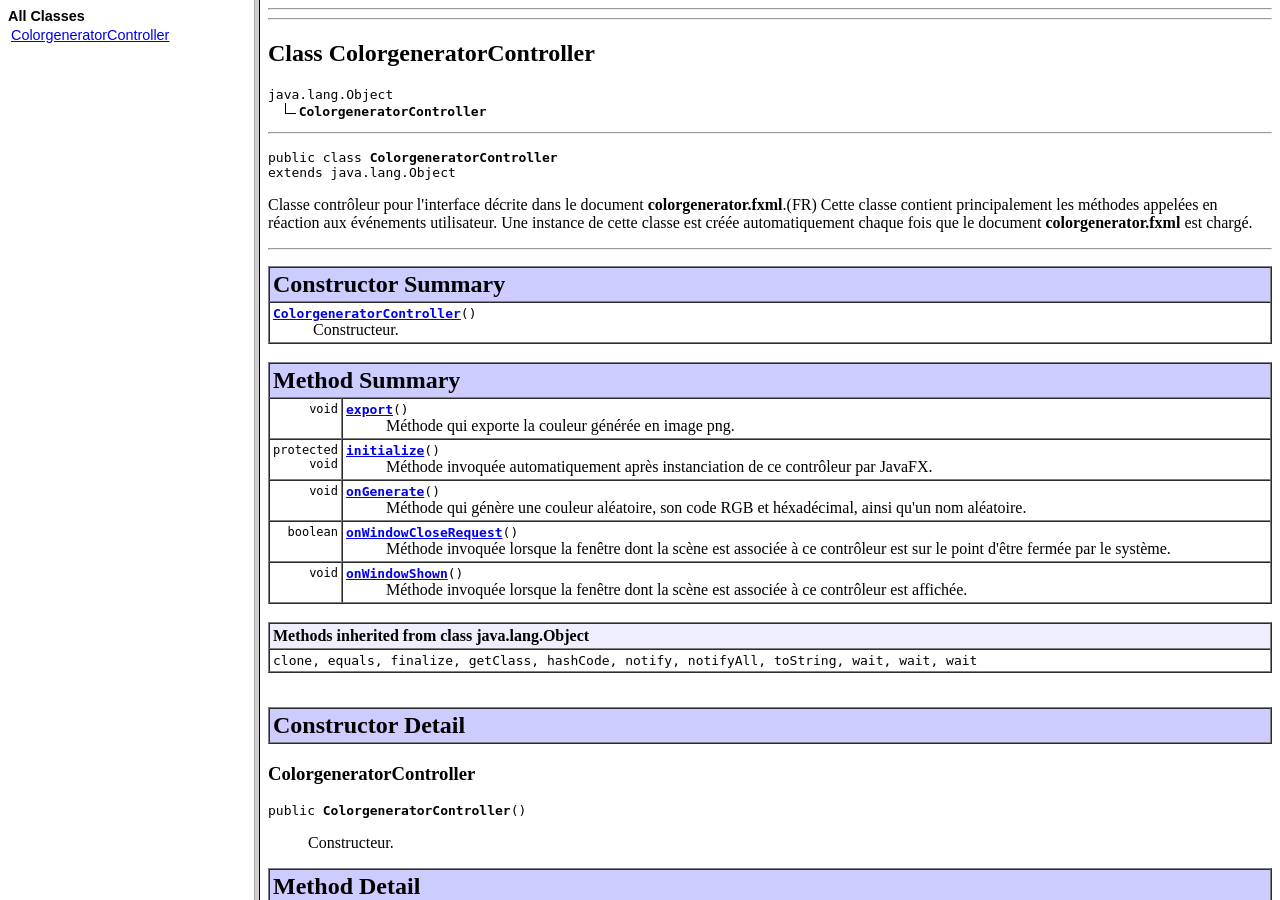
<file: doc/index.html>
<!DOCTYPE HTML PUBLIC "-//W3C//DTD HTML 4.01 Frameset//EN" "http://www.w3.org/TR/html4/frameset.dtd">
<!--NewPage-->
<HTML>
<HEAD>
<!-- Generated by javadoc on Sat Aug 19 19:03:38 CEST 2017-->
<META http-equiv="Content-Type" content="text/html; charset=UTF-8">
<TITLE>
Generated Documentation (Untitled)
</TITLE>
<SCRIPT type="text/javascript">
    targetPage = "" + window.location.search;
    if (targetPage != "" && targetPage != "undefined")
        targetPage = targetPage.substring(1);
    if (targetPage.indexOf(":") != -1)
        targetPage = "undefined";
    function loadFrames() {
        if (targetPage != "" && targetPage != "undefined")
             top.classFrame.location = top.targetPage;
    }
</SCRIPT>
<NOSCRIPT>
</NOSCRIPT>
</HEAD>
<FRAMESET cols="20%,80%" title="" onLoad="top.loadFrames()">
<FRAME src="allclasses-frame.html" name="packageFrame" title="All classes and interfaces (except non-static nested types)">
<FRAME src="ColorgeneratorController.html" name="classFrame" title="Package, class and interface descriptions" scrolling="yes">
<NOFRAMES>
<H2>
Frame Alert</H2>

<P>
This document is designed to be viewed using the frames feature. If you see this message, you are using a non-frame-capable web client.
<BR>
Link to<A HREF="ColorgeneratorController.html">Non-frame version.</A>
</NOFRAMES>
</FRAMESET>
</HTML>
</file>
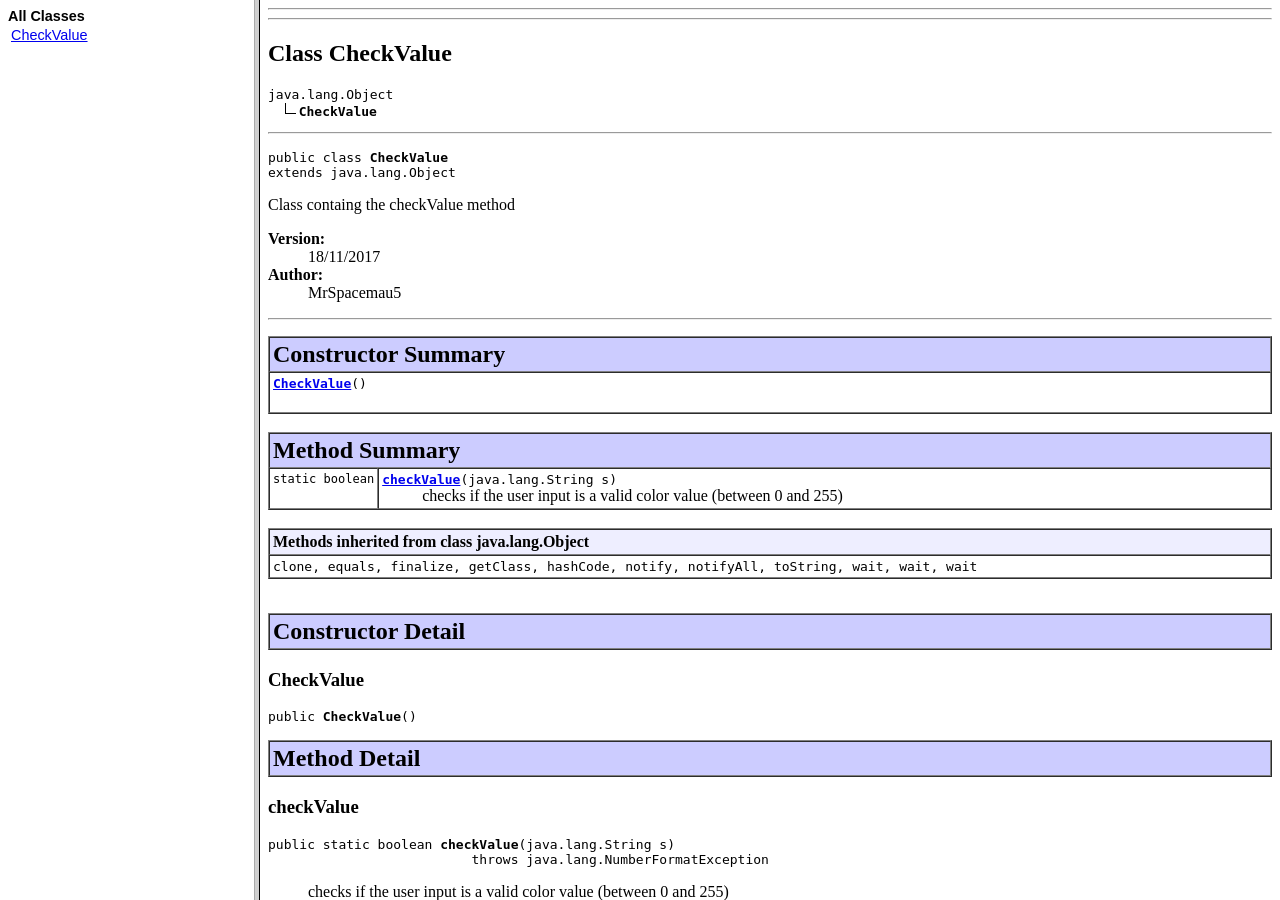
<file: code/doc/index.html>
<!DOCTYPE HTML PUBLIC "-//W3C//DTD HTML 4.01 Frameset//EN" "http://www.w3.org/TR/html4/frameset.dtd">
<!--NewPage-->
<HTML>
<HEAD>
<!-- Generated by javadoc on Sat Nov 18 20:18:38 CET 2017-->
<META http-equiv="Content-Type" content="text/html; charset=UTF-8">
<TITLE>
Generated Documentation (Untitled)
</TITLE>
<SCRIPT type="text/javascript">
    targetPage = "" + window.location.search;
    if (targetPage != "" && targetPage != "undefined")
        targetPage = targetPage.substring(1);
    if (targetPage.indexOf(":") != -1)
        targetPage = "undefined";
    function loadFrames() {
        if (targetPage != "" && targetPage != "undefined")
             top.classFrame.location = top.targetPage;
    }
</SCRIPT>
<NOSCRIPT>
</NOSCRIPT>
</HEAD>
<FRAMESET cols="20%,80%" title="" onLoad="top.loadFrames()">
<FRAME src="allclasses-frame.html" name="packageFrame" title="All classes and interfaces (except non-static nested types)">
<FRAME src="CheckValue.html" name="classFrame" title="Package, class and interface descriptions" scrolling="yes">
<NOFRAMES>
<H2>
Frame Alert</H2>

<P>
This document is designed to be viewed using the frames feature. If you see this message, you are using a non-frame-capable web client.
<BR>
Link to<A HREF="CheckValue.html">Non-frame version.</A>
</NOFRAMES>
</FRAMESET>
</HTML>
</file>
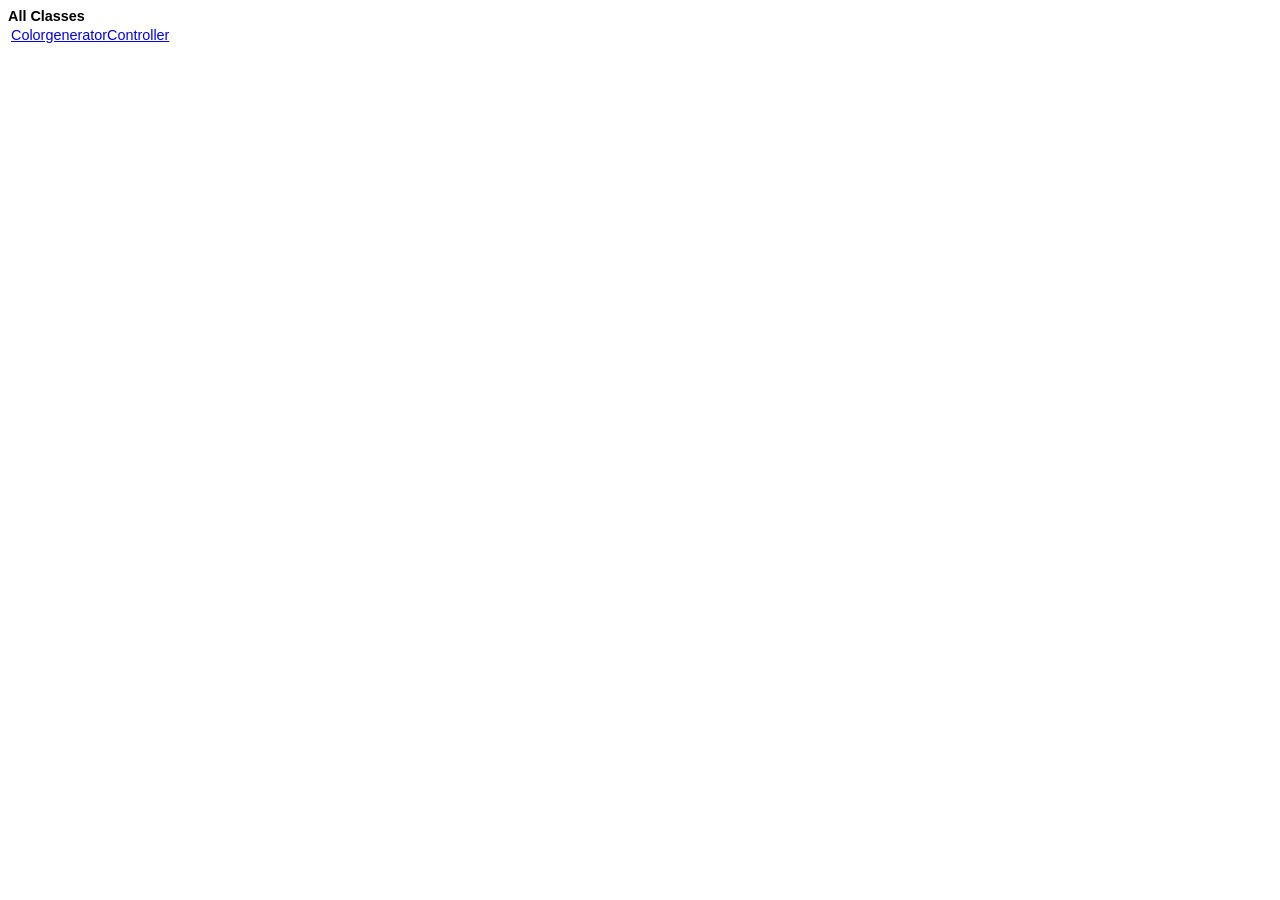
<file: doc/allclasses-frame.html>
<!DOCTYPE HTML PUBLIC "-//W3C//DTD HTML 4.01 Transitional//EN" "http://www.w3.org/TR/html4/loose.dtd">
<!--NewPage-->
<HTML>
<HEAD>
<!-- Generated by javadoc (build 1.8.0_121) on Sat Aug 19 19:03:38 CEST 2017 -->
<META http-equiv="Content-Type" content="text/html; charset=UTF-8">
<TITLE>
All Classes
</TITLE>

<META NAME="date" CONTENT="2017-08-19">

<LINK REL ="stylesheet" TYPE="text/css" HREF="stylesheet.css" TITLE="Style">


</HEAD>

<BODY BGCOLOR="white">
<FONT size="+1" CLASS="FrameHeadingFont">
<B>All Classes</B></FONT>
<BR>

<TABLE BORDER="0" WIDTH="100%" SUMMARY="">
<TR>
<TD NOWRAP><FONT CLASS="FrameItemFont"><A HREF="ColorgeneratorController.html" title="class in &lt;Unnamed&gt;" target="classFrame">ColorgeneratorController</A>
<BR>
</FONT></TD>
</TR>
</TABLE>

</BODY>
</HTML>
</file>
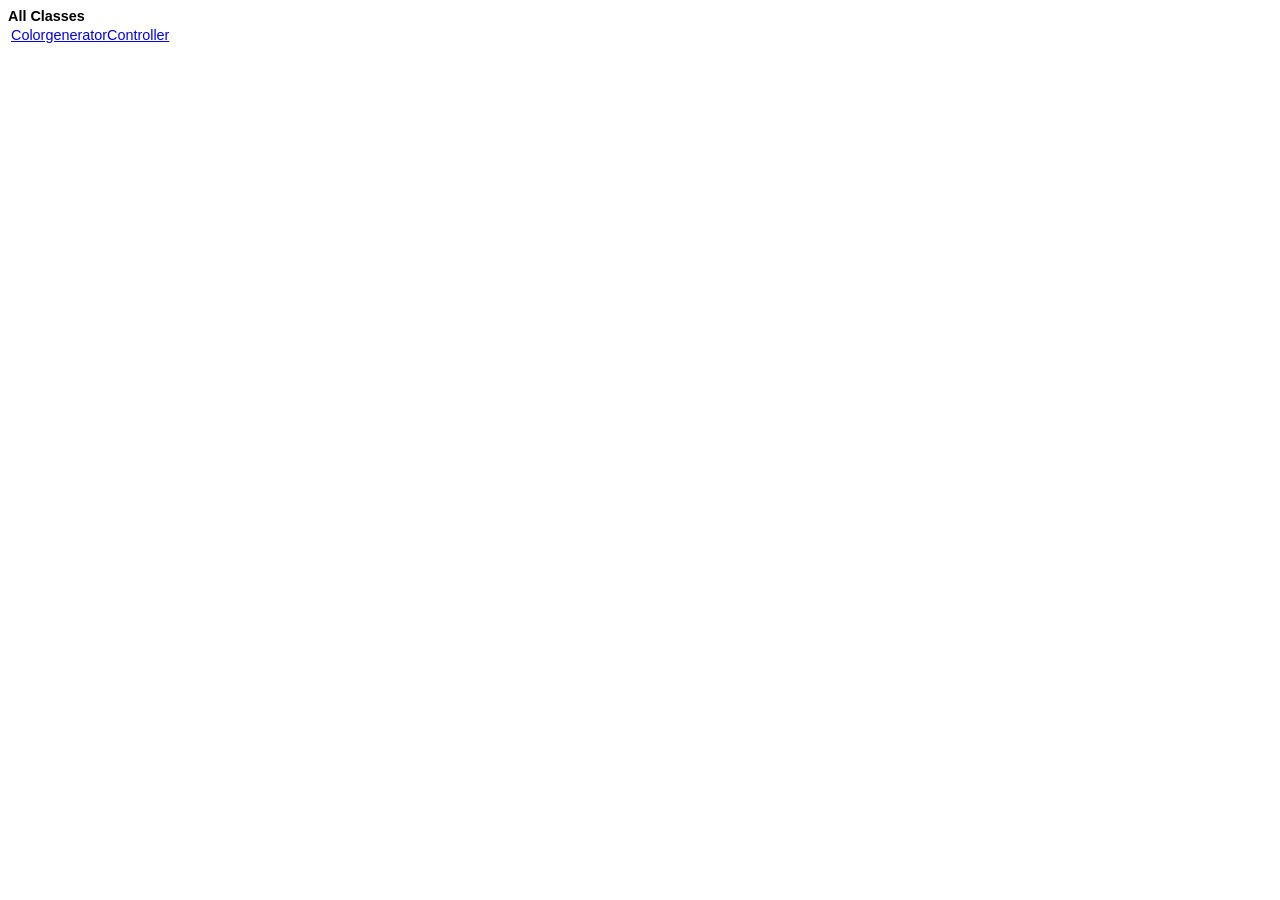
<file: doc/allclasses-noframe.html>
<!DOCTYPE HTML PUBLIC "-//W3C//DTD HTML 4.01 Transitional//EN" "http://www.w3.org/TR/html4/loose.dtd">
<!--NewPage-->
<HTML>
<HEAD>
<!-- Generated by javadoc (build 1.8.0_121) on Sat Aug 19 19:03:38 CEST 2017 -->
<META http-equiv="Content-Type" content="text/html; charset=UTF-8">
<TITLE>
All Classes
</TITLE>

<META NAME="date" CONTENT="2017-08-19">

<LINK REL ="stylesheet" TYPE="text/css" HREF="stylesheet.css" TITLE="Style">


</HEAD>

<BODY BGCOLOR="white">
<FONT size="+1" CLASS="FrameHeadingFont">
<B>All Classes</B></FONT>
<BR>

<TABLE BORDER="0" WIDTH="100%" SUMMARY="">
<TR>
<TD NOWRAP><FONT CLASS="FrameItemFont"><A HREF="ColorgeneratorController.html" title="class in &lt;Unnamed&gt;">ColorgeneratorController</A>
<BR>
</FONT></TD>
</TR>
</TABLE>

</BODY>
</HTML>
</file>
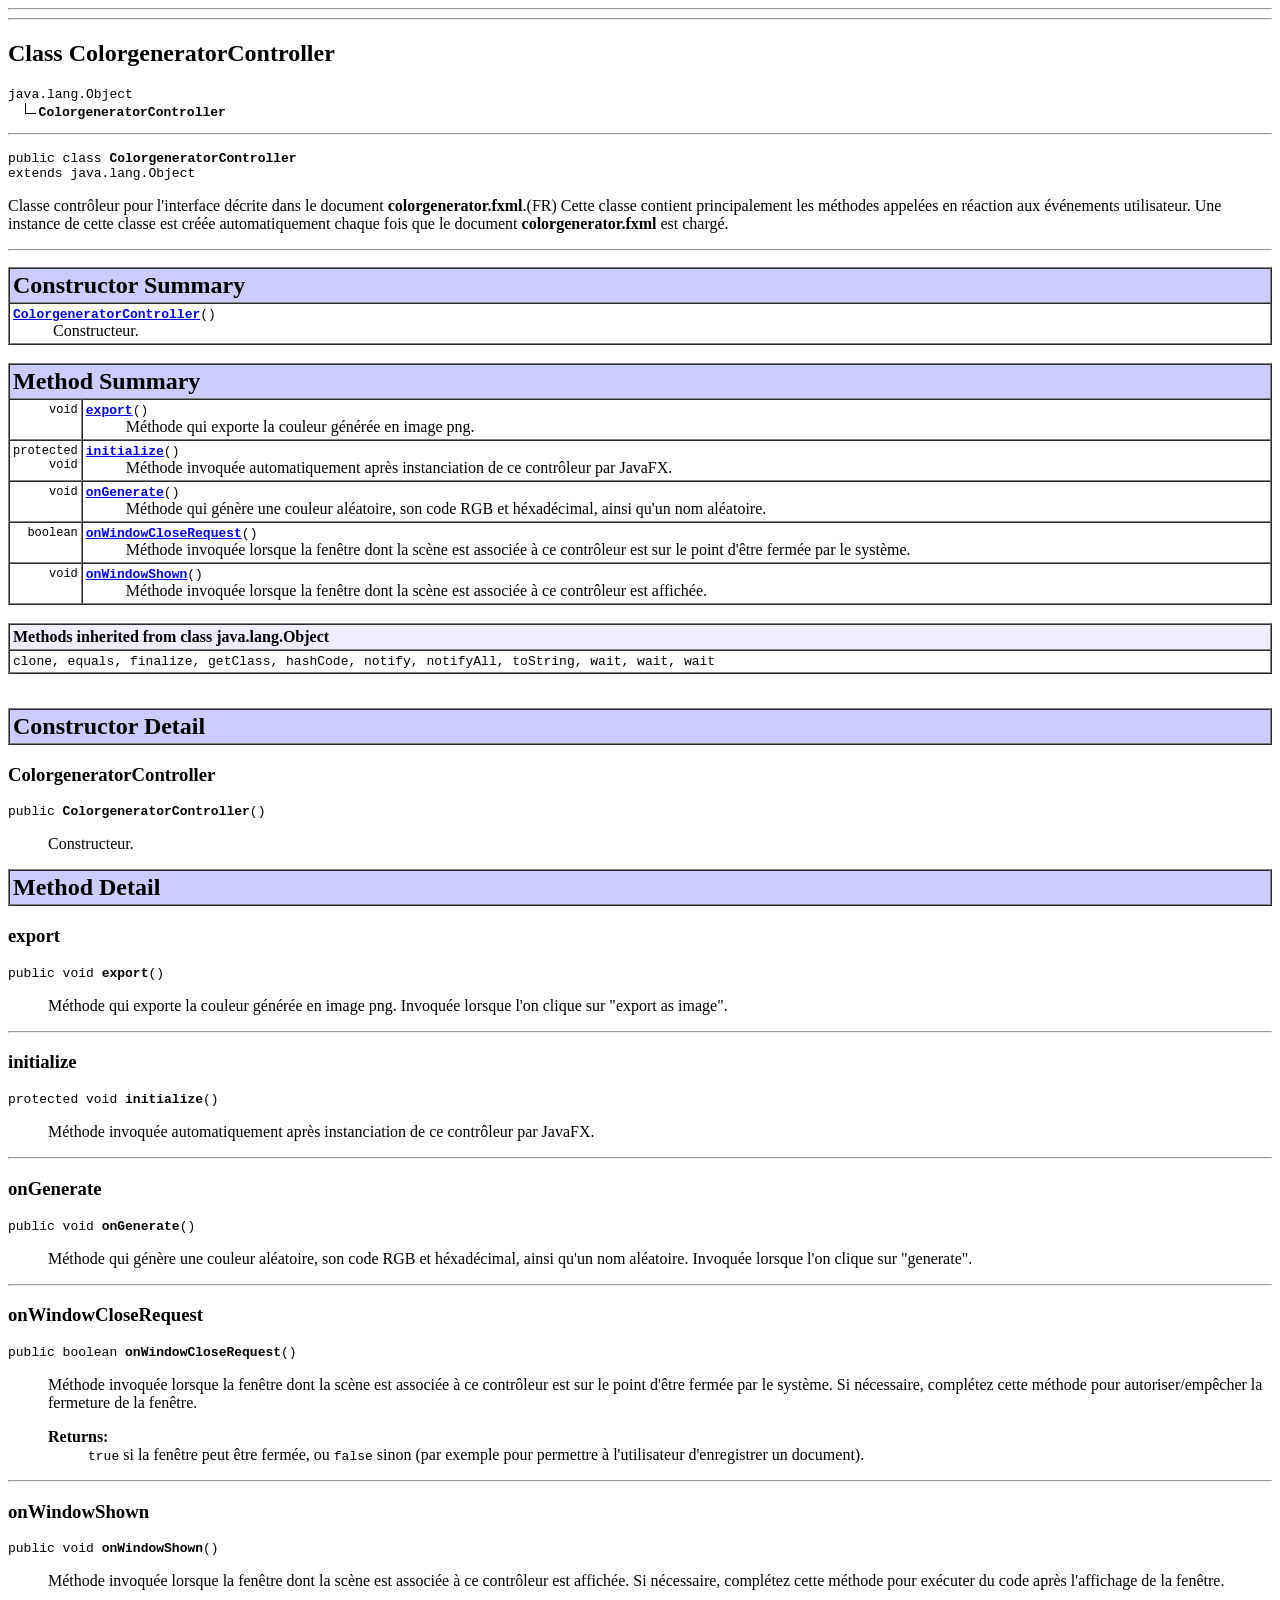
<file: doc/ColorgeneratorController.html>
<!DOCTYPE HTML PUBLIC "-//W3C//DTD HTML 4.01 Transitional//EN" "http://www.w3.org/TR/html4/loose.dtd">
<!--NewPage-->
<HTML>
<HEAD>
<!-- Generated by javadoc (build 1.8.0_121) on Sat Aug 19 19:03:38 CEST 2017 -->
<META http-equiv="Content-Type" content="text/html; charset=UTF-8">
<TITLE>
ColorgeneratorController
</TITLE>

<META NAME="date" CONTENT="2017-08-19">

<LINK REL ="stylesheet" TYPE="text/css" HREF="stylesheet.css" TITLE="Style">

<SCRIPT type="text/javascript">
function windowTitle()
{
    if (location.href.indexOf('is-external=true') == -1) {
        parent.document.title="ColorgeneratorController";
    }
}
</SCRIPT>
<NOSCRIPT>
</NOSCRIPT>

</HEAD>

<BODY BGCOLOR="white" onload="windowTitle();">
<HR>

<HR>
<!-- ======== START OF CLASS DATA ======== -->
<H2>
Class ColorgeneratorController</H2>
<PRE>
java.lang.Object
  <IMG SRC="./resources/inherit.gif" ALT="extended by "><B>ColorgeneratorController</B>
</PRE>
<HR>
<DL>
<DT><PRE>public class <B>ColorgeneratorController</B><DT>extends java.lang.Object</DL>
</PRE>

<P>
Classe contrôleur pour l'interface décrite dans le document <b>colorgenerator.fxml</b>.(FR)

 Cette classe contient principalement les méthodes appelées en réaction aux événements utilisateur.
 Une instance de cette classe est créée automatiquement chaque fois que le document <b>colorgenerator.fxml</b> est chargé.
<P>

<P>
<HR>

<P>

<!-- ======== CONSTRUCTOR SUMMARY ======== -->

<A NAME="constructor_summary"><!-- --></A>
<TABLE BORDER="1" WIDTH="100%" CELLPADDING="3" CELLSPACING="0" SUMMARY="">
<TR BGCOLOR="#CCCCFF" CLASS="TableHeadingColor">
<TH ALIGN="left" COLSPAN="2"><FONT SIZE="+2">
<B>Constructor Summary</B></FONT></TH>
</TR>
<TR BGCOLOR="white" CLASS="TableRowColor">
<TD><CODE><B><A HREF="ColorgeneratorController.html#ColorgeneratorController()">ColorgeneratorController</A></B>()</CODE>

<BR>
&nbsp;&nbsp;&nbsp;&nbsp;&nbsp;&nbsp;&nbsp;&nbsp;&nbsp;&nbsp;Constructeur.</TD>
</TR>
</TABLE>
&nbsp;
<!-- ========== METHOD SUMMARY =========== -->

<A NAME="method_summary"><!-- --></A>
<TABLE BORDER="1" WIDTH="100%" CELLPADDING="3" CELLSPACING="0" SUMMARY="">
<TR BGCOLOR="#CCCCFF" CLASS="TableHeadingColor">
<TH ALIGN="left" COLSPAN="2"><FONT SIZE="+2">
<B>Method Summary</B></FONT></TH>
</TR>
<TR BGCOLOR="white" CLASS="TableRowColor">
<TD ALIGN="right" VALIGN="top" WIDTH="1%"><FONT SIZE="-1">
<CODE>&nbsp;void</CODE></FONT></TD>
<TD><CODE><B><A HREF="ColorgeneratorController.html#export()">export</A></B>()</CODE>

<BR>
&nbsp;&nbsp;&nbsp;&nbsp;&nbsp;&nbsp;&nbsp;&nbsp;&nbsp;&nbsp;Méthode qui exporte la couleur générée en image png.</TD>
</TR>
<TR BGCOLOR="white" CLASS="TableRowColor">
<TD ALIGN="right" VALIGN="top" WIDTH="1%"><FONT SIZE="-1">
<CODE>protected &nbsp;void</CODE></FONT></TD>
<TD><CODE><B><A HREF="ColorgeneratorController.html#initialize()">initialize</A></B>()</CODE>

<BR>
&nbsp;&nbsp;&nbsp;&nbsp;&nbsp;&nbsp;&nbsp;&nbsp;&nbsp;&nbsp;Méthode invoquée automatiquement après instanciation de ce contrôleur par JavaFX.</TD>
</TR>
<TR BGCOLOR="white" CLASS="TableRowColor">
<TD ALIGN="right" VALIGN="top" WIDTH="1%"><FONT SIZE="-1">
<CODE>&nbsp;void</CODE></FONT></TD>
<TD><CODE><B><A HREF="ColorgeneratorController.html#onGenerate()">onGenerate</A></B>()</CODE>

<BR>
&nbsp;&nbsp;&nbsp;&nbsp;&nbsp;&nbsp;&nbsp;&nbsp;&nbsp;&nbsp;Méthode qui génère une couleur aléatoire, son code RGB et héxadécimal, ainsi qu'un nom aléatoire.</TD>
</TR>
<TR BGCOLOR="white" CLASS="TableRowColor">
<TD ALIGN="right" VALIGN="top" WIDTH="1%"><FONT SIZE="-1">
<CODE>&nbsp;boolean</CODE></FONT></TD>
<TD><CODE><B><A HREF="ColorgeneratorController.html#onWindowCloseRequest()">onWindowCloseRequest</A></B>()</CODE>

<BR>
&nbsp;&nbsp;&nbsp;&nbsp;&nbsp;&nbsp;&nbsp;&nbsp;&nbsp;&nbsp;Méthode invoquée lorsque la fenêtre dont la scène est associée à ce contrôleur
 est sur le point d'être fermée par le système.</TD>
</TR>
<TR BGCOLOR="white" CLASS="TableRowColor">
<TD ALIGN="right" VALIGN="top" WIDTH="1%"><FONT SIZE="-1">
<CODE>&nbsp;void</CODE></FONT></TD>
<TD><CODE><B><A HREF="ColorgeneratorController.html#onWindowShown()">onWindowShown</A></B>()</CODE>

<BR>
&nbsp;&nbsp;&nbsp;&nbsp;&nbsp;&nbsp;&nbsp;&nbsp;&nbsp;&nbsp;Méthode invoquée lorsque la fenêtre dont la scène est associée à ce contrôleur
 est affichée.</TD>
</TR>
</TABLE>
&nbsp;<A NAME="methods_inherited_from_class_java.lang.Object"><!-- --></A>
<TABLE BORDER="1" WIDTH="100%" CELLPADDING="3" CELLSPACING="0" SUMMARY="">
<TR BGCOLOR="#EEEEFF" CLASS="TableSubHeadingColor">
<TH ALIGN="left"><B>Methods inherited from class java.lang.Object</B></TH>
</TR>
<TR BGCOLOR="white" CLASS="TableRowColor">
<TD><CODE>clone, equals, finalize, getClass, hashCode, notify, notifyAll, toString, wait, wait, wait</CODE></TD>
</TR>
</TABLE>
&nbsp;
<P>

<!-- ========= CONSTRUCTOR DETAIL ======== -->

<A NAME="constructor_detail"><!-- --></A>
<TABLE BORDER="1" WIDTH="100%" CELLPADDING="3" CELLSPACING="0" SUMMARY="">
<TR BGCOLOR="#CCCCFF" CLASS="TableHeadingColor">
<TH ALIGN="left" COLSPAN="1"><FONT SIZE="+2">
<B>Constructor Detail</B></FONT></TH>
</TR>
</TABLE>

<A NAME="ColorgeneratorController()"><!-- --></A><H3>
ColorgeneratorController</H3>
<PRE>
public <B>ColorgeneratorController</B>()</PRE>
<DL>
<DD>Constructeur.
<P>
</DL>

<!-- ============ METHOD DETAIL ========== -->

<A NAME="method_detail"><!-- --></A>
<TABLE BORDER="1" WIDTH="100%" CELLPADDING="3" CELLSPACING="0" SUMMARY="">
<TR BGCOLOR="#CCCCFF" CLASS="TableHeadingColor">
<TH ALIGN="left" COLSPAN="1"><FONT SIZE="+2">
<B>Method Detail</B></FONT></TH>
</TR>
</TABLE>

<A NAME="export()"><!-- --></A><H3>
export</H3>
<PRE>
public void <B>export</B>()</PRE>
<DL>
<DD>Méthode qui exporte la couleur générée en image png.
 Invoquée lorsque l'on clique sur "export as image".
<P>
<DD><DL>
</DL>
</DD>
</DL>
<HR>

<A NAME="initialize()"><!-- --></A><H3>
initialize</H3>
<PRE>
protected void <B>initialize</B>()</PRE>
<DL>
<DD>Méthode invoquée automatiquement après instanciation de ce contrôleur par JavaFX.
<P>
<DD><DL>
</DL>
</DD>
</DL>
<HR>

<A NAME="onGenerate()"><!-- --></A><H3>
onGenerate</H3>
<PRE>
public void <B>onGenerate</B>()</PRE>
<DL>
<DD>Méthode qui génère une couleur aléatoire, son code RGB et héxadécimal, ainsi qu'un nom aléatoire.
 Invoquée lorsque l'on clique sur "generate".
<P>
<DD><DL>
</DL>
</DD>
</DL>
<HR>

<A NAME="onWindowCloseRequest()"><!-- --></A><H3>
onWindowCloseRequest</H3>
<PRE>
public boolean <B>onWindowCloseRequest</B>()</PRE>
<DL>
<DD>Méthode invoquée lorsque la fenêtre dont la scène est associée à ce contrôleur
 est sur le point d'être fermée par le système.
 Si nécessaire, complétez cette méthode pour autoriser/empêcher la fermeture
 de la fenêtre.
<P>
<DD><DL>

<DT><B>Returns:</B><DD><code>true</code> si la fenêtre peut être fermée, ou <code>false</code>
         sinon (par exemple pour permettre à l'utilisateur d'enregistrer
         un document).</DL>
</DD>
</DL>
<HR>

<A NAME="onWindowShown()"><!-- --></A><H3>
onWindowShown</H3>
<PRE>
public void <B>onWindowShown</B>()</PRE>
<DL>
<DD>Méthode invoquée lorsque la fenêtre dont la scène est associée à ce contrôleur
 est affichée.
 Si nécessaire, complétez cette méthode pour exécuter du code après l'affichage de
 la fenêtre.
<P>
<DD><DL>
</DL>
</DD>
</DL>
<!-- ========= END OF CLASS DATA ========= -->
<HR>

<HR>

</BODY>
</HTML>
</file>
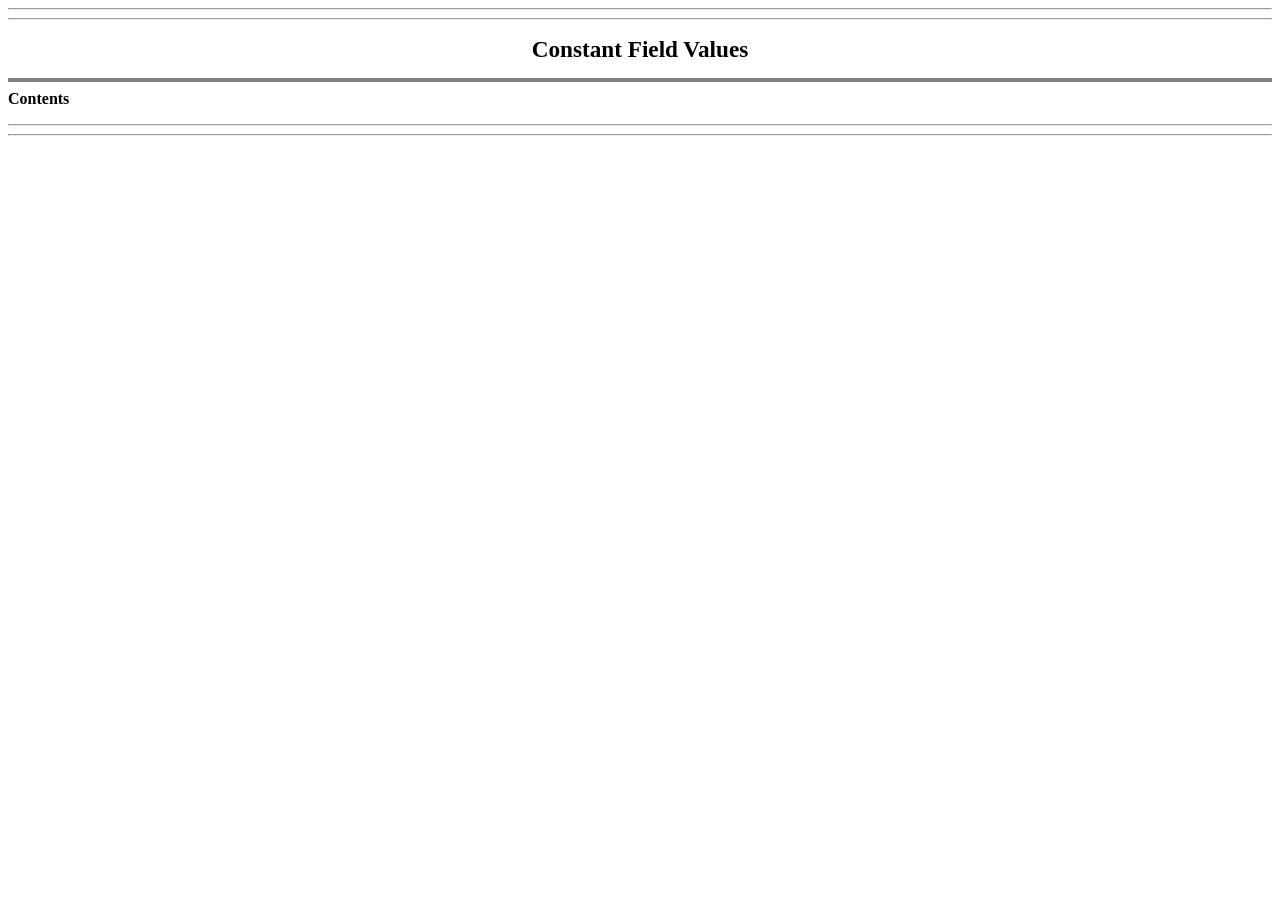
<file: doc/constant-values.html>
<!DOCTYPE HTML PUBLIC "-//W3C//DTD HTML 4.01 Transitional//EN" "http://www.w3.org/TR/html4/loose.dtd">
<!--NewPage-->
<HTML>
<HEAD>
<!-- Generated by javadoc (build 1.8.0_121) on Sat Aug 19 19:03:38 CEST 2017 -->
<META http-equiv="Content-Type" content="text/html; charset=UTF-8">
<TITLE>
Constant Field Values
</TITLE>

<META NAME="date" CONTENT="2017-08-19">

<LINK REL ="stylesheet" TYPE="text/css" HREF="stylesheet.css" TITLE="Style">

<SCRIPT type="text/javascript">
function windowTitle()
{
    if (location.href.indexOf('is-external=true') == -1) {
        parent.document.title="Constant Field Values";
    }
}
</SCRIPT>
<NOSCRIPT>
</NOSCRIPT>

</HEAD>

<BODY BGCOLOR="white" onload="windowTitle();">
<HR>

<HR>
<CENTER>
<H1>
Constant Field Values</H1>
</CENTER>
<HR SIZE="4" NOSHADE>
<B>Contents</B><UL>
</UL>

<HR>

<HR>

</BODY>
</HTML>
</file>
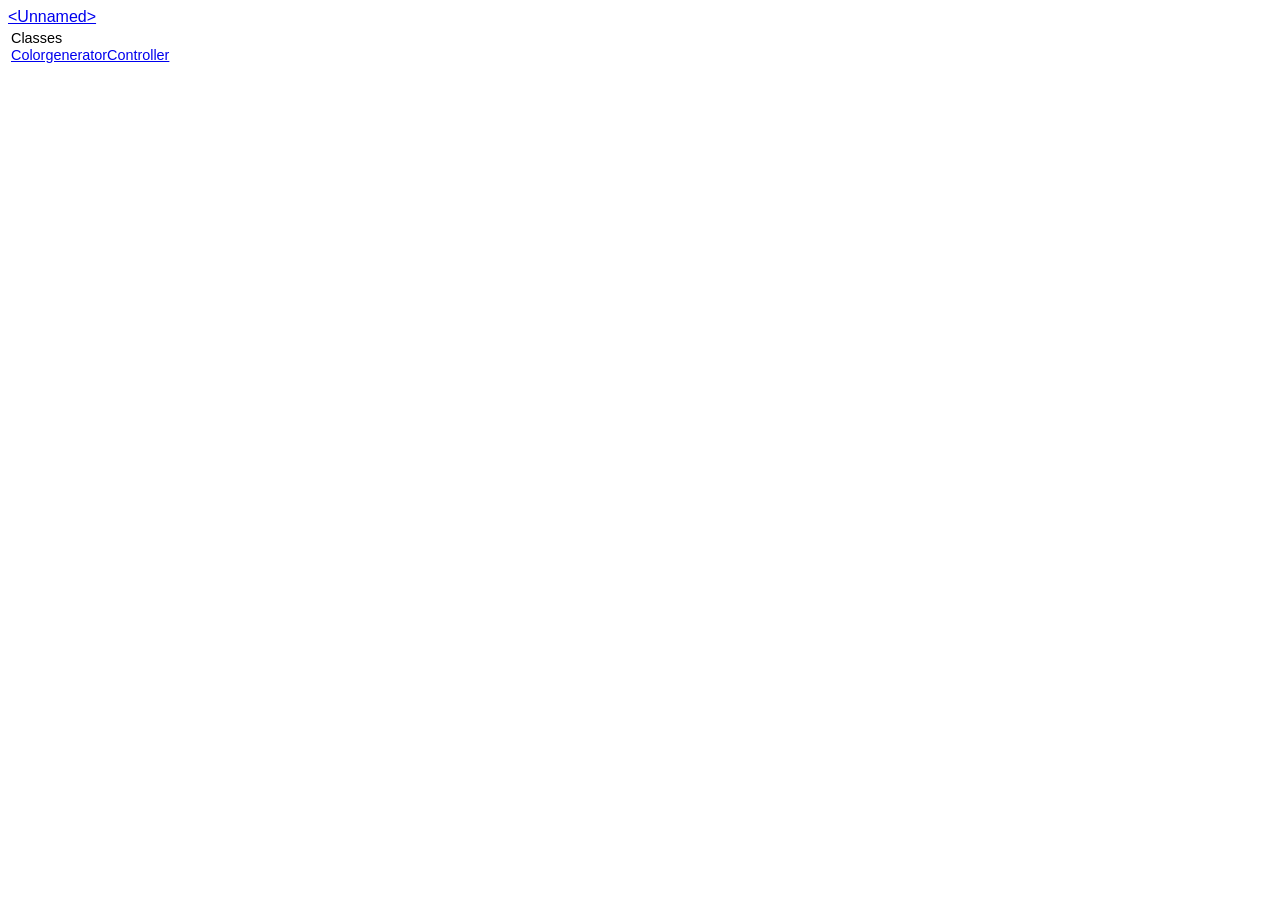
<file: doc/package-frame.html>
<!DOCTYPE HTML PUBLIC "-//W3C//DTD HTML 4.01 Transitional//EN" "http://www.w3.org/TR/html4/loose.dtd">
<!--NewPage-->
<HTML>
<HEAD>
<!-- Generated by javadoc (build 1.8.0_121) on Sat Aug 19 19:03:38 CEST 2017 -->
<META http-equiv="Content-Type" content="text/html; charset=UTF-8">
<TITLE>
&lt;Unnamed&gt;
</TITLE>

<META NAME="date" CONTENT="2017-08-19">

<LINK REL ="stylesheet" TYPE="text/css" HREF="stylesheet.css" TITLE="Style">


</HEAD>

<BODY BGCOLOR="white">
<FONT size="+1" CLASS="FrameTitleFont">
<A HREF="package-summary.html" target="classFrame">&lt;Unnamed&gt;</A></FONT>
<TABLE BORDER="0" WIDTH="100%" SUMMARY="">
<TR>
<TD NOWRAP><FONT size="+1" CLASS="FrameHeadingFont">
Classes</FONT>&nbsp;
<FONT CLASS="FrameItemFont">
<BR>
<A HREF="ColorgeneratorController.html" title="class in &lt;Unnamed&gt;" target="classFrame">ColorgeneratorController</A></FONT></TD>
</TR>
</TABLE>


</BODY>
</HTML>
</file>
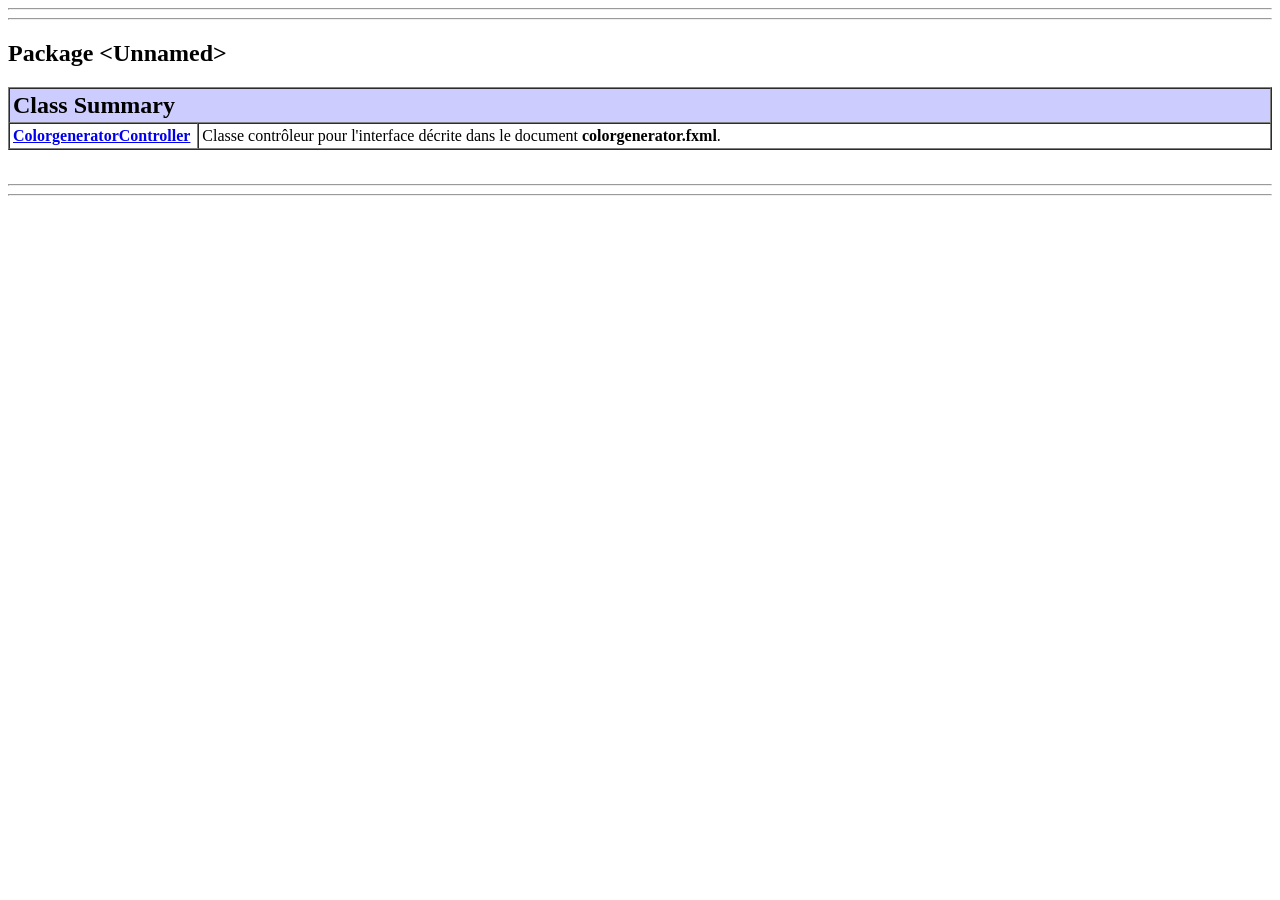
<file: doc/package-summary.html>
<!DOCTYPE HTML PUBLIC "-//W3C//DTD HTML 4.01 Transitional//EN" "http://www.w3.org/TR/html4/loose.dtd">
<!--NewPage-->
<HTML>
<HEAD>
<!-- Generated by javadoc (build 1.8.0_121) on Sat Aug 19 19:03:38 CEST 2017 -->
<META http-equiv="Content-Type" content="text/html; charset=UTF-8">
<TITLE>

</TITLE>

<META NAME="date" CONTENT="2017-08-19">

<LINK REL ="stylesheet" TYPE="text/css" HREF="stylesheet.css" TITLE="Style">


</HEAD>

<BODY BGCOLOR="white">
<HR>

<HR>
<H2>
Package &lt;Unnamed&gt;
</H2>

<TABLE BORDER="1" WIDTH="100%" CELLPADDING="3" CELLSPACING="0" SUMMARY="">
<TR BGCOLOR="#CCCCFF" CLASS="TableHeadingColor">
<TH ALIGN="left" COLSPAN="2"><FONT SIZE="+2">
<B>Class Summary</B></FONT></TH>
</TR>
<TR BGCOLOR="white" CLASS="TableRowColor">
<TD WIDTH="15%"><B><A HREF="ColorgeneratorController.html" title="class in &lt;Unnamed&gt;">ColorgeneratorController</A></B></TD>
<TD>Classe contrôleur pour l'interface décrite dans le document <b>colorgenerator.fxml</b>.</TD>
</TR>
</TABLE>
&nbsp;

<P>
<DL>
</DL>
<HR>

<HR>

</BODY>
</HTML>
</file>
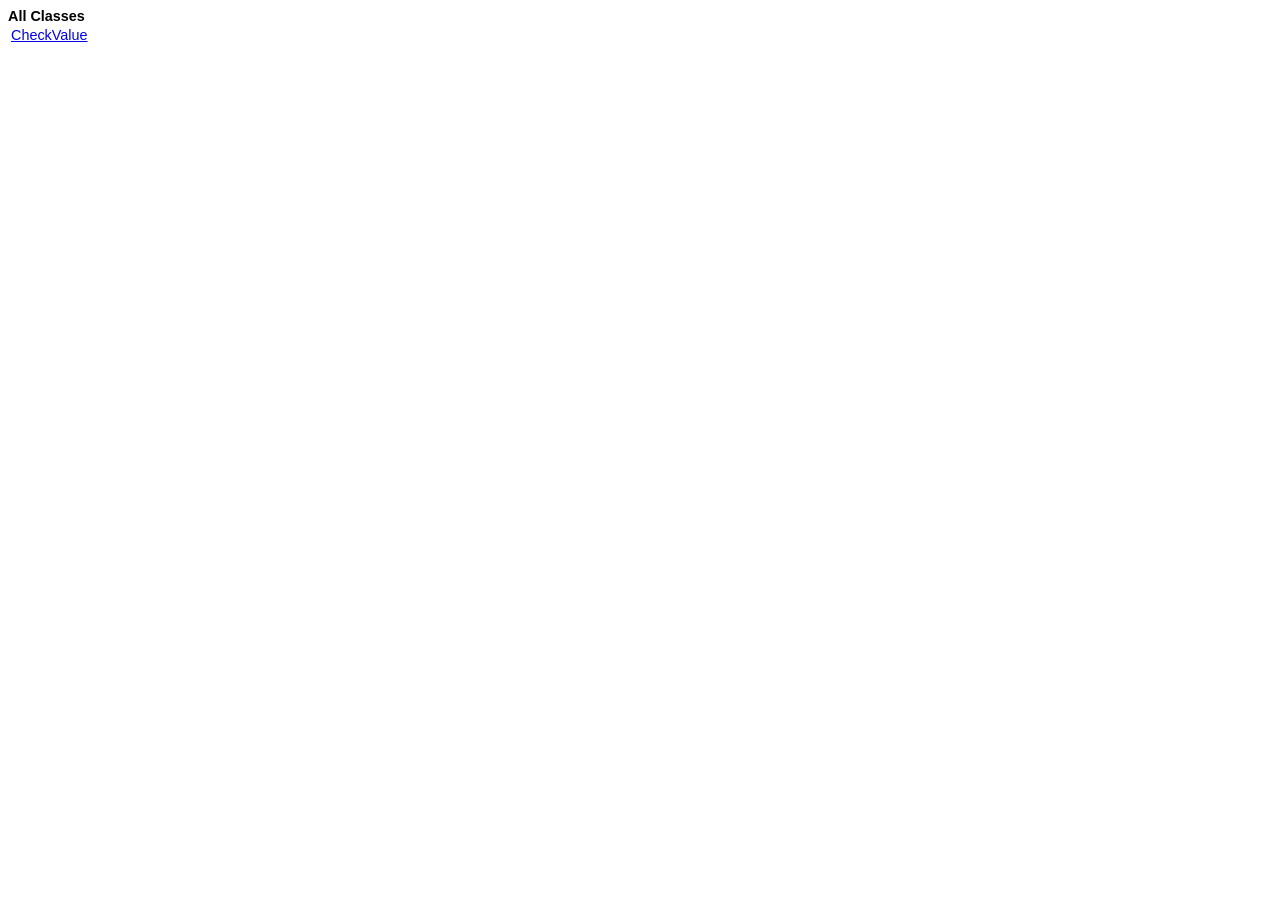
<file: code/doc/allclasses-frame.html>
<!DOCTYPE HTML PUBLIC "-//W3C//DTD HTML 4.01 Transitional//EN" "http://www.w3.org/TR/html4/loose.dtd">
<!--NewPage-->
<HTML>
<HEAD>
<!-- Generated by javadoc (build 1.8.0_121) on Sat Nov 18 20:18:38 CET 2017 -->
<META http-equiv="Content-Type" content="text/html; charset=UTF-8">
<TITLE>
All Classes
</TITLE>

<META NAME="date" CONTENT="2017-11-18">

<LINK REL ="stylesheet" TYPE="text/css" HREF="stylesheet.css" TITLE="Style">


</HEAD>

<BODY BGCOLOR="white">
<FONT size="+1" CLASS="FrameHeadingFont">
<B>All Classes</B></FONT>
<BR>

<TABLE BORDER="0" WIDTH="100%" SUMMARY="">
<TR>
<TD NOWRAP><FONT CLASS="FrameItemFont"><A HREF="CheckValue.html" title="class in &lt;Unnamed&gt;" target="classFrame">CheckValue</A>
<BR>
</FONT></TD>
</TR>
</TABLE>

</BODY>
</HTML>
</file>
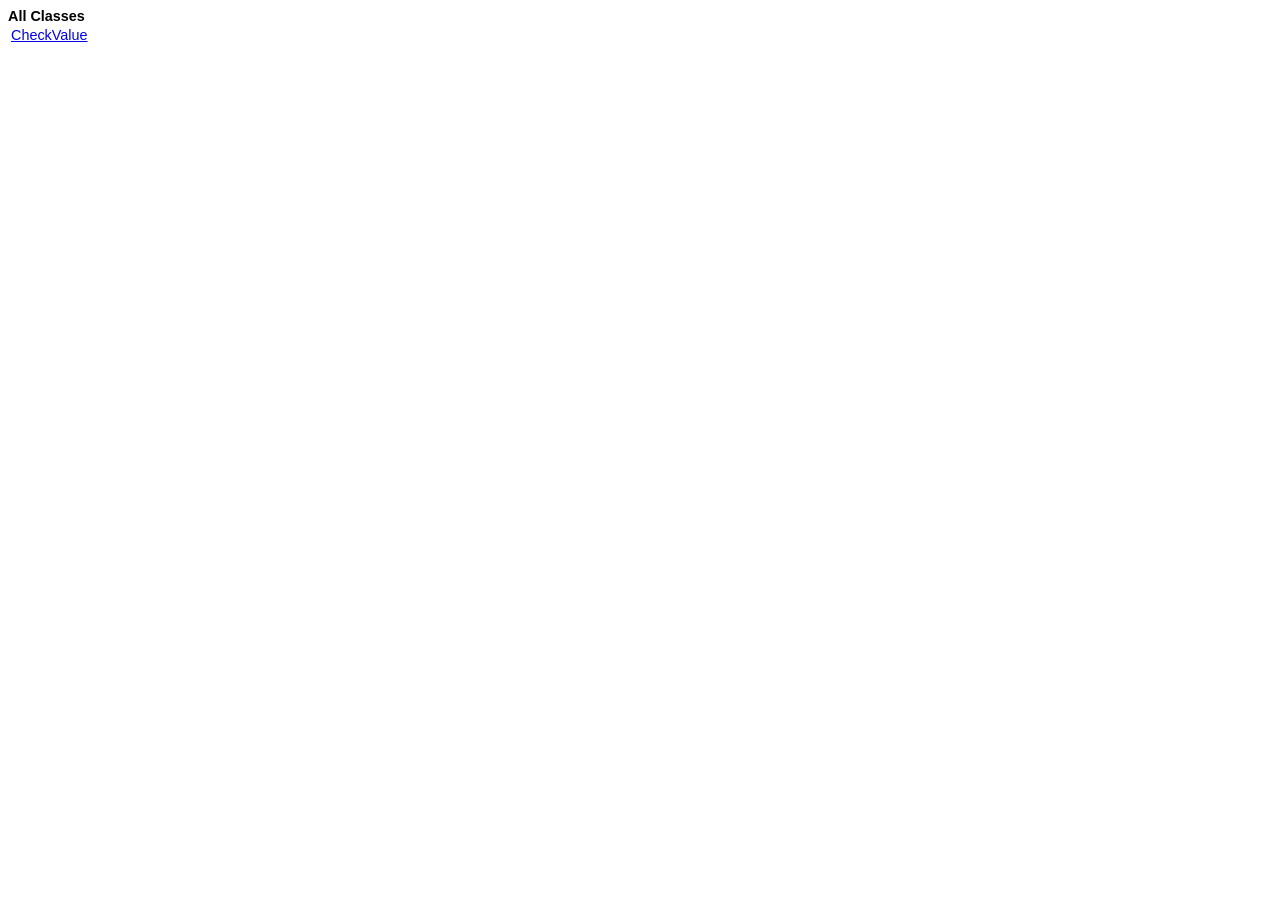
<file: code/doc/allclasses-noframe.html>
<!DOCTYPE HTML PUBLIC "-//W3C//DTD HTML 4.01 Transitional//EN" "http://www.w3.org/TR/html4/loose.dtd">
<!--NewPage-->
<HTML>
<HEAD>
<!-- Generated by javadoc (build 1.8.0_121) on Sat Nov 18 20:18:38 CET 2017 -->
<META http-equiv="Content-Type" content="text/html; charset=UTF-8">
<TITLE>
All Classes
</TITLE>

<META NAME="date" CONTENT="2017-11-18">

<LINK REL ="stylesheet" TYPE="text/css" HREF="stylesheet.css" TITLE="Style">


</HEAD>

<BODY BGCOLOR="white">
<FONT size="+1" CLASS="FrameHeadingFont">
<B>All Classes</B></FONT>
<BR>

<TABLE BORDER="0" WIDTH="100%" SUMMARY="">
<TR>
<TD NOWRAP><FONT CLASS="FrameItemFont"><A HREF="CheckValue.html" title="class in &lt;Unnamed&gt;">CheckValue</A>
<BR>
</FONT></TD>
</TR>
</TABLE>

</BODY>
</HTML>
</file>
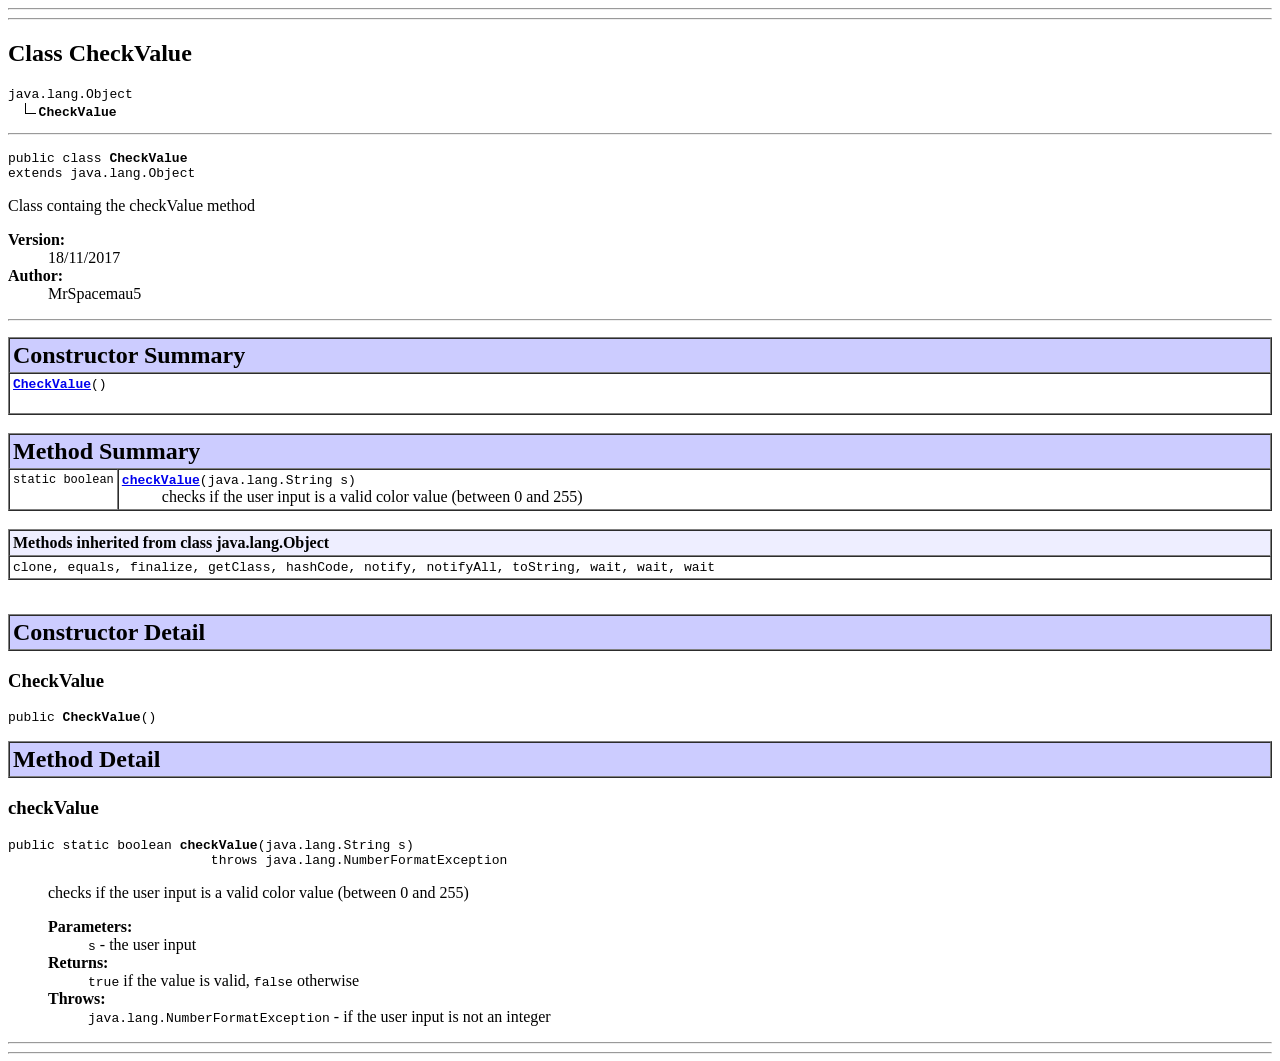
<file: code/doc/CheckValue.html>
<!DOCTYPE HTML PUBLIC "-//W3C//DTD HTML 4.01 Transitional//EN" "http://www.w3.org/TR/html4/loose.dtd">
<!--NewPage-->
<HTML>
<HEAD>
<!-- Generated by javadoc (build 1.8.0_121) on Sat Nov 18 20:18:38 CET 2017 -->
<META http-equiv="Content-Type" content="text/html; charset=UTF-8">
<TITLE>
CheckValue
</TITLE>

<META NAME="date" CONTENT="2017-11-18">

<LINK REL ="stylesheet" TYPE="text/css" HREF="stylesheet.css" TITLE="Style">

<SCRIPT type="text/javascript">
function windowTitle()
{
    if (location.href.indexOf('is-external=true') == -1) {
        parent.document.title="CheckValue";
    }
}
</SCRIPT>
<NOSCRIPT>
</NOSCRIPT>

</HEAD>

<BODY BGCOLOR="white" onload="windowTitle();">
<HR>

<HR>
<!-- ======== START OF CLASS DATA ======== -->
<H2>
Class CheckValue</H2>
<PRE>
java.lang.Object
  <IMG SRC="./resources/inherit.gif" ALT="extended by "><B>CheckValue</B>
</PRE>
<HR>
<DL>
<DT><PRE>public class <B>CheckValue</B><DT>extends java.lang.Object</DL>
</PRE>

<P>
Class containg the checkValue method
<P>

<P>
<DL>
<DT><B>Version:</B></DT>
  <DD>18/11/2017</DD>
<DT><B>Author:</B></DT>
  <DD>MrSpacemau5</DD>
</DL>
<HR>

<P>

<!-- ======== CONSTRUCTOR SUMMARY ======== -->

<A NAME="constructor_summary"><!-- --></A>
<TABLE BORDER="1" WIDTH="100%" CELLPADDING="3" CELLSPACING="0" SUMMARY="">
<TR BGCOLOR="#CCCCFF" CLASS="TableHeadingColor">
<TH ALIGN="left" COLSPAN="2"><FONT SIZE="+2">
<B>Constructor Summary</B></FONT></TH>
</TR>
<TR BGCOLOR="white" CLASS="TableRowColor">
<TD><CODE><B><A HREF="CheckValue.html#CheckValue()">CheckValue</A></B>()</CODE>

<BR>
&nbsp;&nbsp;&nbsp;&nbsp;&nbsp;&nbsp;&nbsp;&nbsp;&nbsp;&nbsp;&nbsp;</TD>
</TR>
</TABLE>
&nbsp;
<!-- ========== METHOD SUMMARY =========== -->

<A NAME="method_summary"><!-- --></A>
<TABLE BORDER="1" WIDTH="100%" CELLPADDING="3" CELLSPACING="0" SUMMARY="">
<TR BGCOLOR="#CCCCFF" CLASS="TableHeadingColor">
<TH ALIGN="left" COLSPAN="2"><FONT SIZE="+2">
<B>Method Summary</B></FONT></TH>
</TR>
<TR BGCOLOR="white" CLASS="TableRowColor">
<TD ALIGN="right" VALIGN="top" WIDTH="1%"><FONT SIZE="-1">
<CODE>static&nbsp;boolean</CODE></FONT></TD>
<TD><CODE><B><A HREF="CheckValue.html#checkValue(java.lang.String)">checkValue</A></B>(java.lang.String&nbsp;s)</CODE>

<BR>
&nbsp;&nbsp;&nbsp;&nbsp;&nbsp;&nbsp;&nbsp;&nbsp;&nbsp;&nbsp;checks if the user input is a valid color value (between 0 and 255)</TD>
</TR>
</TABLE>
&nbsp;<A NAME="methods_inherited_from_class_java.lang.Object"><!-- --></A>
<TABLE BORDER="1" WIDTH="100%" CELLPADDING="3" CELLSPACING="0" SUMMARY="">
<TR BGCOLOR="#EEEEFF" CLASS="TableSubHeadingColor">
<TH ALIGN="left"><B>Methods inherited from class java.lang.Object</B></TH>
</TR>
<TR BGCOLOR="white" CLASS="TableRowColor">
<TD><CODE>clone, equals, finalize, getClass, hashCode, notify, notifyAll, toString, wait, wait, wait</CODE></TD>
</TR>
</TABLE>
&nbsp;
<P>

<!-- ========= CONSTRUCTOR DETAIL ======== -->

<A NAME="constructor_detail"><!-- --></A>
<TABLE BORDER="1" WIDTH="100%" CELLPADDING="3" CELLSPACING="0" SUMMARY="">
<TR BGCOLOR="#CCCCFF" CLASS="TableHeadingColor">
<TH ALIGN="left" COLSPAN="1"><FONT SIZE="+2">
<B>Constructor Detail</B></FONT></TH>
</TR>
</TABLE>

<A NAME="CheckValue()"><!-- --></A><H3>
CheckValue</H3>
<PRE>
public <B>CheckValue</B>()</PRE>
<DL>
</DL>

<!-- ============ METHOD DETAIL ========== -->

<A NAME="method_detail"><!-- --></A>
<TABLE BORDER="1" WIDTH="100%" CELLPADDING="3" CELLSPACING="0" SUMMARY="">
<TR BGCOLOR="#CCCCFF" CLASS="TableHeadingColor">
<TH ALIGN="left" COLSPAN="1"><FONT SIZE="+2">
<B>Method Detail</B></FONT></TH>
</TR>
</TABLE>

<A NAME="checkValue(java.lang.String)"><!-- --></A><H3>
checkValue</H3>
<PRE>
public static boolean <B>checkValue</B>(java.lang.String&nbsp;s)
                          throws java.lang.NumberFormatException</PRE>
<DL>
<DD>checks if the user input is a valid color value (between 0 and 255)
<P>
<DD><DL>
<DT><B>Parameters:</B><DD><CODE>s</CODE> - the user input
<DT><B>Returns:</B><DD><code>true</code> if the value is valid, <code>false</code> otherwise
<DT><B>Throws:</B>
<DD><CODE>java.lang.NumberFormatException</CODE> - if the user input is not an integer</DL>
</DD>
</DL>
<!-- ========= END OF CLASS DATA ========= -->
<HR>

<HR>

</BODY>
</HTML>
</file>
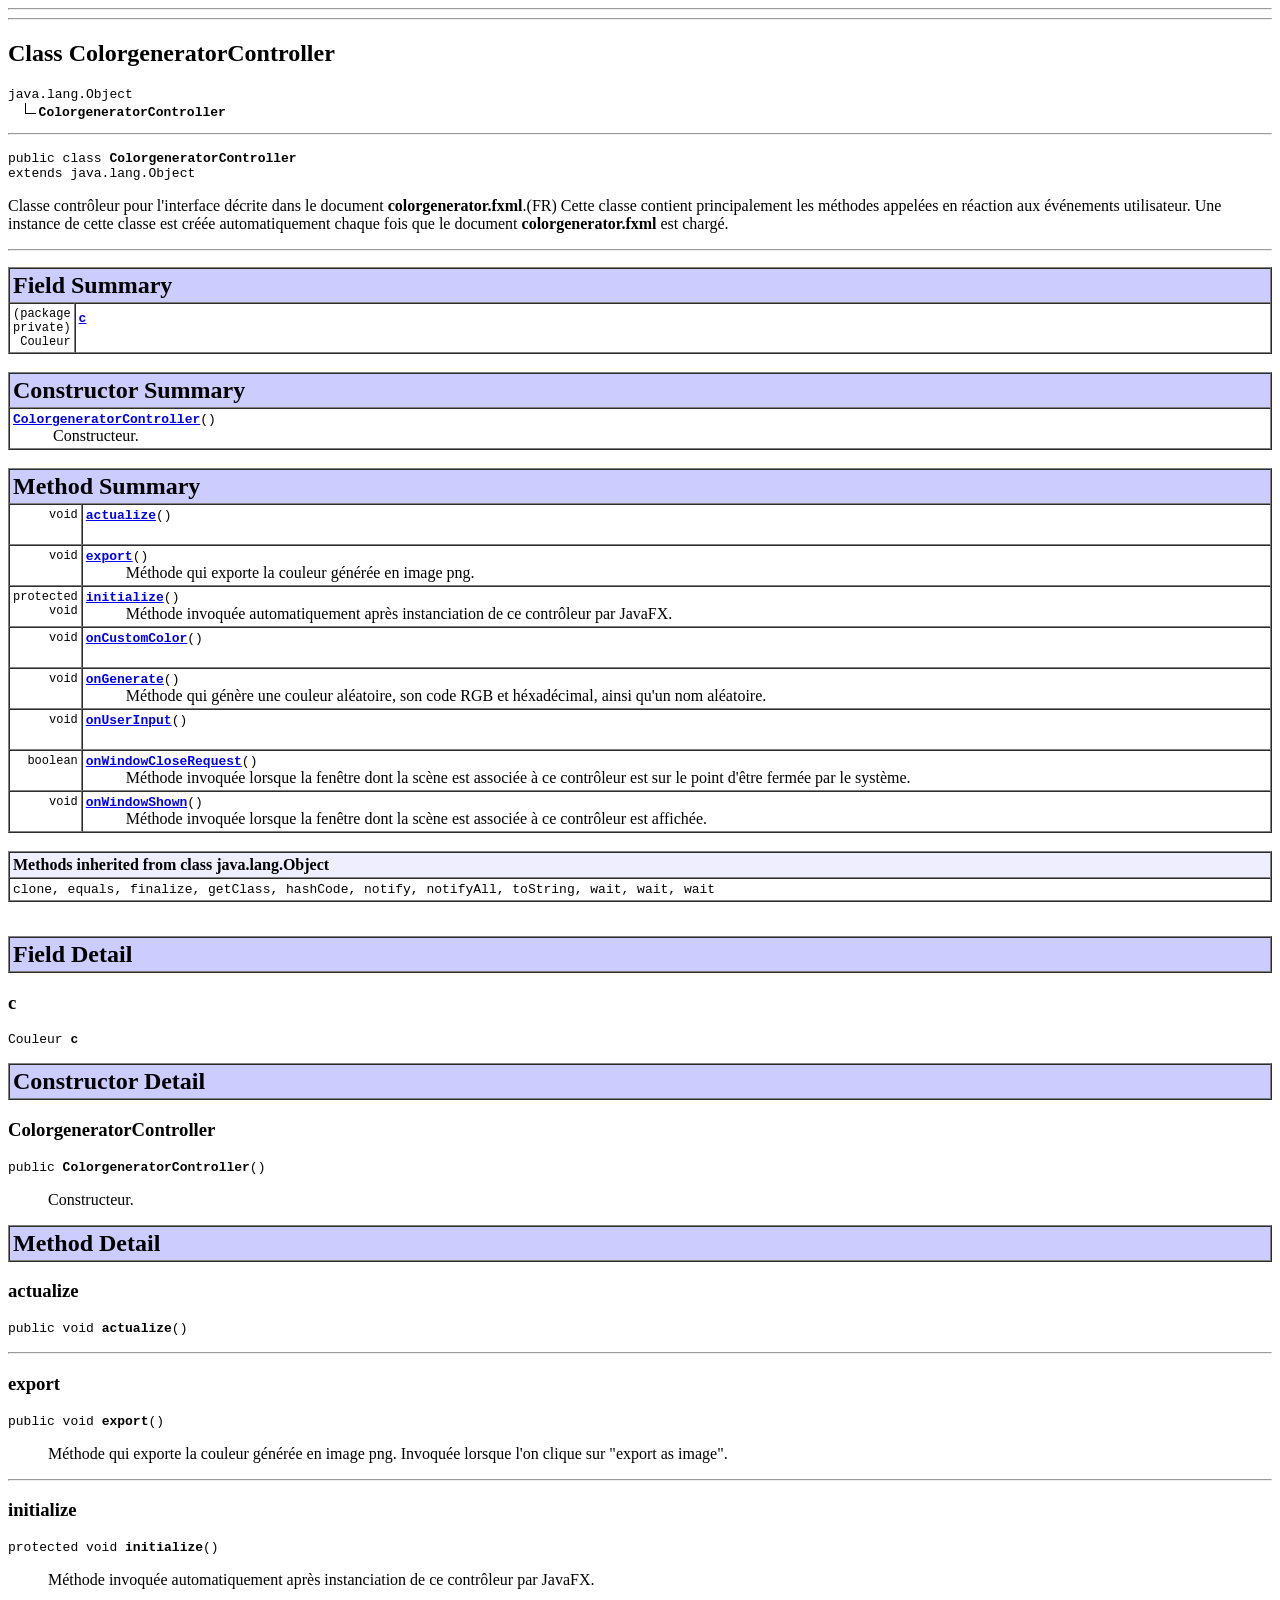
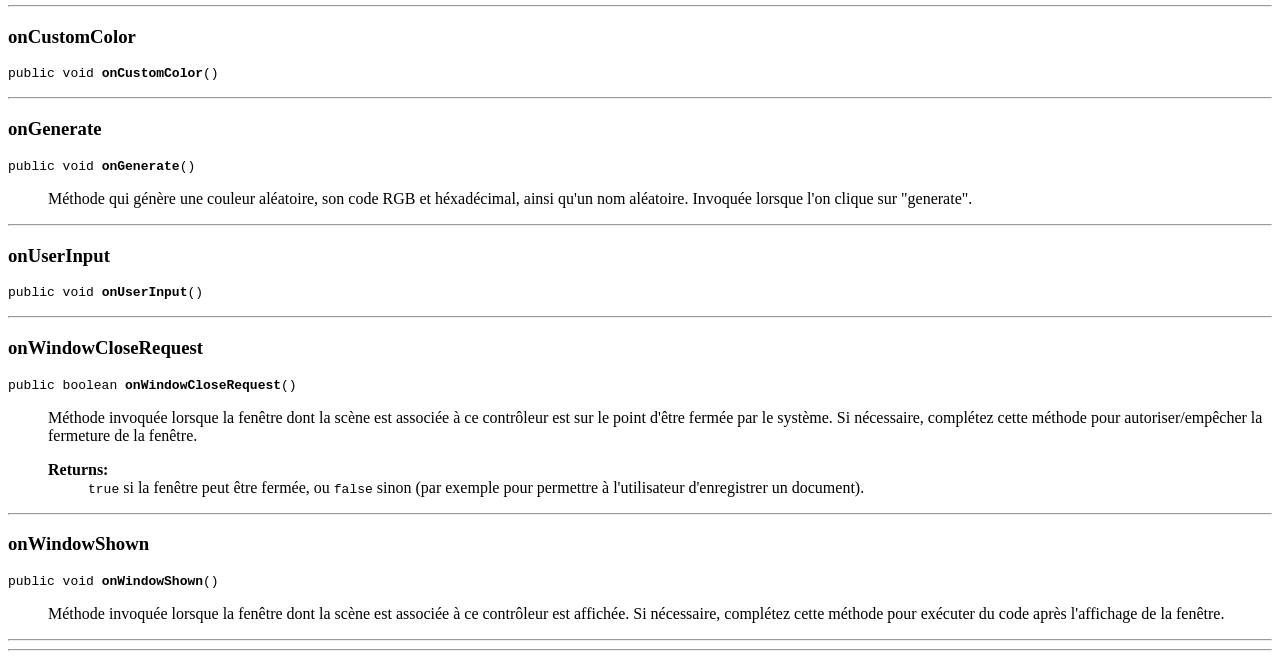
<file: code/doc/ColorgeneratorController.html>
<!DOCTYPE HTML PUBLIC "-//W3C//DTD HTML 4.01 Transitional//EN" "http://www.w3.org/TR/html4/loose.dtd">
<!--NewPage-->
<HTML>
<HEAD>
<!-- Generated by javadoc (build 1.8.0_121) on Sat Nov 18 20:15:04 CET 2017 -->
<META http-equiv="Content-Type" content="text/html; charset=UTF-8">
<TITLE>
ColorgeneratorController
</TITLE>

<META NAME="date" CONTENT="2017-11-18">

<LINK REL ="stylesheet" TYPE="text/css" HREF="stylesheet.css" TITLE="Style">

<SCRIPT type="text/javascript">
function windowTitle()
{
    if (location.href.indexOf('is-external=true') == -1) {
        parent.document.title="ColorgeneratorController";
    }
}
</SCRIPT>
<NOSCRIPT>
</NOSCRIPT>

</HEAD>

<BODY BGCOLOR="white" onload="windowTitle();">
<HR>

<HR>
<!-- ======== START OF CLASS DATA ======== -->
<H2>
Class ColorgeneratorController</H2>
<PRE>
java.lang.Object
  <IMG SRC="./resources/inherit.gif" ALT="extended by "><B>ColorgeneratorController</B>
</PRE>
<HR>
<DL>
<DT><PRE>public class <B>ColorgeneratorController</B><DT>extends java.lang.Object</DL>
</PRE>

<P>
Classe contrôleur pour l'interface décrite dans le document <b>colorgenerator.fxml</b>.(FR)

 Cette classe contient principalement les méthodes appelées en réaction aux événements utilisateur.
 Une instance de cette classe est créée automatiquement chaque fois que le document <b>colorgenerator.fxml</b> est chargé.
<P>

<P>
<HR>

<P>
<!-- =========== FIELD SUMMARY =========== -->

<A NAME="field_summary"><!-- --></A>
<TABLE BORDER="1" WIDTH="100%" CELLPADDING="3" CELLSPACING="0" SUMMARY="">
<TR BGCOLOR="#CCCCFF" CLASS="TableHeadingColor">
<TH ALIGN="left" COLSPAN="2"><FONT SIZE="+2">
<B>Field Summary</B></FONT></TH>
</TR>
<TR BGCOLOR="white" CLASS="TableRowColor">
<TD ALIGN="right" VALIGN="top" WIDTH="1%"><FONT SIZE="-1">
<CODE>(package private) &nbsp;Couleur</CODE></FONT></TD>
<TD><CODE><B><A HREF="ColorgeneratorController.html#c">c</A></B></CODE>

<BR>
&nbsp;&nbsp;&nbsp;&nbsp;&nbsp;&nbsp;&nbsp;&nbsp;&nbsp;&nbsp;&nbsp;</TD>
</TR>
</TABLE>
&nbsp;
<!-- ======== CONSTRUCTOR SUMMARY ======== -->

<A NAME="constructor_summary"><!-- --></A>
<TABLE BORDER="1" WIDTH="100%" CELLPADDING="3" CELLSPACING="0" SUMMARY="">
<TR BGCOLOR="#CCCCFF" CLASS="TableHeadingColor">
<TH ALIGN="left" COLSPAN="2"><FONT SIZE="+2">
<B>Constructor Summary</B></FONT></TH>
</TR>
<TR BGCOLOR="white" CLASS="TableRowColor">
<TD><CODE><B><A HREF="ColorgeneratorController.html#ColorgeneratorController()">ColorgeneratorController</A></B>()</CODE>

<BR>
&nbsp;&nbsp;&nbsp;&nbsp;&nbsp;&nbsp;&nbsp;&nbsp;&nbsp;&nbsp;Constructeur.</TD>
</TR>
</TABLE>
&nbsp;
<!-- ========== METHOD SUMMARY =========== -->

<A NAME="method_summary"><!-- --></A>
<TABLE BORDER="1" WIDTH="100%" CELLPADDING="3" CELLSPACING="0" SUMMARY="">
<TR BGCOLOR="#CCCCFF" CLASS="TableHeadingColor">
<TH ALIGN="left" COLSPAN="2"><FONT SIZE="+2">
<B>Method Summary</B></FONT></TH>
</TR>
<TR BGCOLOR="white" CLASS="TableRowColor">
<TD ALIGN="right" VALIGN="top" WIDTH="1%"><FONT SIZE="-1">
<CODE>&nbsp;void</CODE></FONT></TD>
<TD><CODE><B><A HREF="ColorgeneratorController.html#actualize()">actualize</A></B>()</CODE>

<BR>
&nbsp;&nbsp;&nbsp;&nbsp;&nbsp;&nbsp;&nbsp;&nbsp;&nbsp;&nbsp;&nbsp;</TD>
</TR>
<TR BGCOLOR="white" CLASS="TableRowColor">
<TD ALIGN="right" VALIGN="top" WIDTH="1%"><FONT SIZE="-1">
<CODE>&nbsp;void</CODE></FONT></TD>
<TD><CODE><B><A HREF="ColorgeneratorController.html#export()">export</A></B>()</CODE>

<BR>
&nbsp;&nbsp;&nbsp;&nbsp;&nbsp;&nbsp;&nbsp;&nbsp;&nbsp;&nbsp;Méthode qui exporte la couleur générée en image png.</TD>
</TR>
<TR BGCOLOR="white" CLASS="TableRowColor">
<TD ALIGN="right" VALIGN="top" WIDTH="1%"><FONT SIZE="-1">
<CODE>protected &nbsp;void</CODE></FONT></TD>
<TD><CODE><B><A HREF="ColorgeneratorController.html#initialize()">initialize</A></B>()</CODE>

<BR>
&nbsp;&nbsp;&nbsp;&nbsp;&nbsp;&nbsp;&nbsp;&nbsp;&nbsp;&nbsp;Méthode invoquée automatiquement après instanciation de ce contrôleur par JavaFX.</TD>
</TR>
<TR BGCOLOR="white" CLASS="TableRowColor">
<TD ALIGN="right" VALIGN="top" WIDTH="1%"><FONT SIZE="-1">
<CODE>&nbsp;void</CODE></FONT></TD>
<TD><CODE><B><A HREF="ColorgeneratorController.html#onCustomColor()">onCustomColor</A></B>()</CODE>

<BR>
&nbsp;&nbsp;&nbsp;&nbsp;&nbsp;&nbsp;&nbsp;&nbsp;&nbsp;&nbsp;&nbsp;</TD>
</TR>
<TR BGCOLOR="white" CLASS="TableRowColor">
<TD ALIGN="right" VALIGN="top" WIDTH="1%"><FONT SIZE="-1">
<CODE>&nbsp;void</CODE></FONT></TD>
<TD><CODE><B><A HREF="ColorgeneratorController.html#onGenerate()">onGenerate</A></B>()</CODE>

<BR>
&nbsp;&nbsp;&nbsp;&nbsp;&nbsp;&nbsp;&nbsp;&nbsp;&nbsp;&nbsp;Méthode qui génère une couleur aléatoire, son code RGB et héxadécimal, ainsi qu'un nom aléatoire.</TD>
</TR>
<TR BGCOLOR="white" CLASS="TableRowColor">
<TD ALIGN="right" VALIGN="top" WIDTH="1%"><FONT SIZE="-1">
<CODE>&nbsp;void</CODE></FONT></TD>
<TD><CODE><B><A HREF="ColorgeneratorController.html#onUserInput()">onUserInput</A></B>()</CODE>

<BR>
&nbsp;&nbsp;&nbsp;&nbsp;&nbsp;&nbsp;&nbsp;&nbsp;&nbsp;&nbsp;&nbsp;</TD>
</TR>
<TR BGCOLOR="white" CLASS="TableRowColor">
<TD ALIGN="right" VALIGN="top" WIDTH="1%"><FONT SIZE="-1">
<CODE>&nbsp;boolean</CODE></FONT></TD>
<TD><CODE><B><A HREF="ColorgeneratorController.html#onWindowCloseRequest()">onWindowCloseRequest</A></B>()</CODE>

<BR>
&nbsp;&nbsp;&nbsp;&nbsp;&nbsp;&nbsp;&nbsp;&nbsp;&nbsp;&nbsp;Méthode invoquée lorsque la fenêtre dont la scène est associée à ce contrôleur
 est sur le point d'être fermée par le système.</TD>
</TR>
<TR BGCOLOR="white" CLASS="TableRowColor">
<TD ALIGN="right" VALIGN="top" WIDTH="1%"><FONT SIZE="-1">
<CODE>&nbsp;void</CODE></FONT></TD>
<TD><CODE><B><A HREF="ColorgeneratorController.html#onWindowShown()">onWindowShown</A></B>()</CODE>

<BR>
&nbsp;&nbsp;&nbsp;&nbsp;&nbsp;&nbsp;&nbsp;&nbsp;&nbsp;&nbsp;Méthode invoquée lorsque la fenêtre dont la scène est associée à ce contrôleur
 est affichée.</TD>
</TR>
</TABLE>
&nbsp;<A NAME="methods_inherited_from_class_java.lang.Object"><!-- --></A>
<TABLE BORDER="1" WIDTH="100%" CELLPADDING="3" CELLSPACING="0" SUMMARY="">
<TR BGCOLOR="#EEEEFF" CLASS="TableSubHeadingColor">
<TH ALIGN="left"><B>Methods inherited from class java.lang.Object</B></TH>
</TR>
<TR BGCOLOR="white" CLASS="TableRowColor">
<TD><CODE>clone, equals, finalize, getClass, hashCode, notify, notifyAll, toString, wait, wait, wait</CODE></TD>
</TR>
</TABLE>
&nbsp;
<P>

<!-- ============ FIELD DETAIL =========== -->

<A NAME="field_detail"><!-- --></A>
<TABLE BORDER="1" WIDTH="100%" CELLPADDING="3" CELLSPACING="0" SUMMARY="">
<TR BGCOLOR="#CCCCFF" CLASS="TableHeadingColor">
<TH ALIGN="left" COLSPAN="1"><FONT SIZE="+2">
<B>Field Detail</B></FONT></TH>
</TR>
</TABLE>

<A NAME="c"><!-- --></A><H3>
c</H3>
<PRE>
Couleur <B>c</B></PRE>
<DL>
<DL>
</DL>
</DL>

<!-- ========= CONSTRUCTOR DETAIL ======== -->

<A NAME="constructor_detail"><!-- --></A>
<TABLE BORDER="1" WIDTH="100%" CELLPADDING="3" CELLSPACING="0" SUMMARY="">
<TR BGCOLOR="#CCCCFF" CLASS="TableHeadingColor">
<TH ALIGN="left" COLSPAN="1"><FONT SIZE="+2">
<B>Constructor Detail</B></FONT></TH>
</TR>
</TABLE>

<A NAME="ColorgeneratorController()"><!-- --></A><H3>
ColorgeneratorController</H3>
<PRE>
public <B>ColorgeneratorController</B>()</PRE>
<DL>
<DD>Constructeur.
<P>
</DL>

<!-- ============ METHOD DETAIL ========== -->

<A NAME="method_detail"><!-- --></A>
<TABLE BORDER="1" WIDTH="100%" CELLPADDING="3" CELLSPACING="0" SUMMARY="">
<TR BGCOLOR="#CCCCFF" CLASS="TableHeadingColor">
<TH ALIGN="left" COLSPAN="1"><FONT SIZE="+2">
<B>Method Detail</B></FONT></TH>
</TR>
</TABLE>

<A NAME="actualize()"><!-- --></A><H3>
actualize</H3>
<PRE>
public void <B>actualize</B>()</PRE>
<DL>
<DD><DL>
</DL>
</DD>
</DL>
<HR>

<A NAME="export()"><!-- --></A><H3>
export</H3>
<PRE>
public void <B>export</B>()</PRE>
<DL>
<DD>Méthode qui exporte la couleur générée en image png.
 Invoquée lorsque l'on clique sur "export as image".
<P>
<DD><DL>
</DL>
</DD>
</DL>
<HR>

<A NAME="initialize()"><!-- --></A><H3>
initialize</H3>
<PRE>
protected void <B>initialize</B>()</PRE>
<DL>
<DD>Méthode invoquée automatiquement après instanciation de ce contrôleur par JavaFX.
<P>
<DD><DL>
</DL>
</DD>
</DL>
<HR>

<A NAME="onCustomColor()"><!-- --></A><H3>
onCustomColor</H3>
<PRE>
public void <B>onCustomColor</B>()</PRE>
<DL>
<DD><DL>
</DL>
</DD>
</DL>
<HR>

<A NAME="onGenerate()"><!-- --></A><H3>
onGenerate</H3>
<PRE>
public void <B>onGenerate</B>()</PRE>
<DL>
<DD>Méthode qui génère une couleur aléatoire, son code RGB et héxadécimal, ainsi qu'un nom aléatoire.
 Invoquée lorsque l'on clique sur "generate".
<P>
<DD><DL>
</DL>
</DD>
</DL>
<HR>

<A NAME="onUserInput()"><!-- --></A><H3>
onUserInput</H3>
<PRE>
public void <B>onUserInput</B>()</PRE>
<DL>
<DD><DL>
</DL>
</DD>
</DL>
<HR>

<A NAME="onWindowCloseRequest()"><!-- --></A><H3>
onWindowCloseRequest</H3>
<PRE>
public boolean <B>onWindowCloseRequest</B>()</PRE>
<DL>
<DD>Méthode invoquée lorsque la fenêtre dont la scène est associée à ce contrôleur
 est sur le point d'être fermée par le système.
 Si nécessaire, complétez cette méthode pour autoriser/empêcher la fermeture
 de la fenêtre.
<P>
<DD><DL>

<DT><B>Returns:</B><DD><code>true</code> si la fenêtre peut être fermée, ou <code>false</code>
         sinon (par exemple pour permettre à l'utilisateur d'enregistrer
         un document).</DL>
</DD>
</DL>
<HR>

<A NAME="onWindowShown()"><!-- --></A><H3>
onWindowShown</H3>
<PRE>
public void <B>onWindowShown</B>()</PRE>
<DL>
<DD>Méthode invoquée lorsque la fenêtre dont la scène est associée à ce contrôleur
 est affichée.
 Si nécessaire, complétez cette méthode pour exécuter du code après l'affichage de
 la fenêtre.
<P>
<DD><DL>
</DL>
</DD>
</DL>
<!-- ========= END OF CLASS DATA ========= -->
<HR>

<HR>

</BODY>
</HTML>
</file>
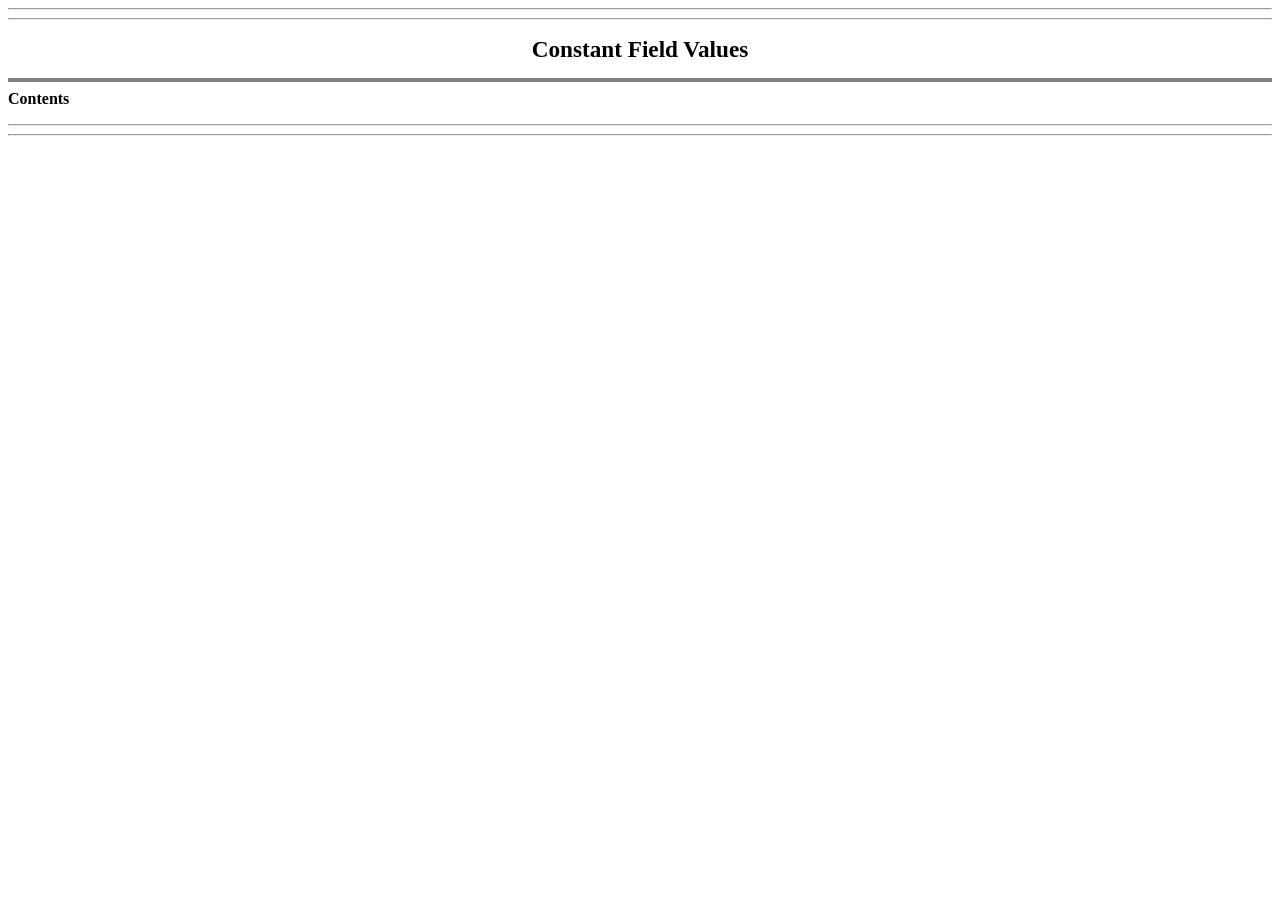
<file: code/doc/constant-values.html>
<!DOCTYPE HTML PUBLIC "-//W3C//DTD HTML 4.01 Transitional//EN" "http://www.w3.org/TR/html4/loose.dtd">
<!--NewPage-->
<HTML>
<HEAD>
<!-- Generated by javadoc (build 1.8.0_121) on Sat Nov 18 20:18:38 CET 2017 -->
<META http-equiv="Content-Type" content="text/html; charset=UTF-8">
<TITLE>
Constant Field Values
</TITLE>

<META NAME="date" CONTENT="2017-11-18">

<LINK REL ="stylesheet" TYPE="text/css" HREF="stylesheet.css" TITLE="Style">

<SCRIPT type="text/javascript">
function windowTitle()
{
    if (location.href.indexOf('is-external=true') == -1) {
        parent.document.title="Constant Field Values";
    }
}
</SCRIPT>
<NOSCRIPT>
</NOSCRIPT>

</HEAD>

<BODY BGCOLOR="white" onload="windowTitle();">
<HR>

<HR>
<CENTER>
<H1>
Constant Field Values</H1>
</CENTER>
<HR SIZE="4" NOSHADE>
<B>Contents</B><UL>
</UL>

<HR>

<HR>

</BODY>
</HTML>
</file>
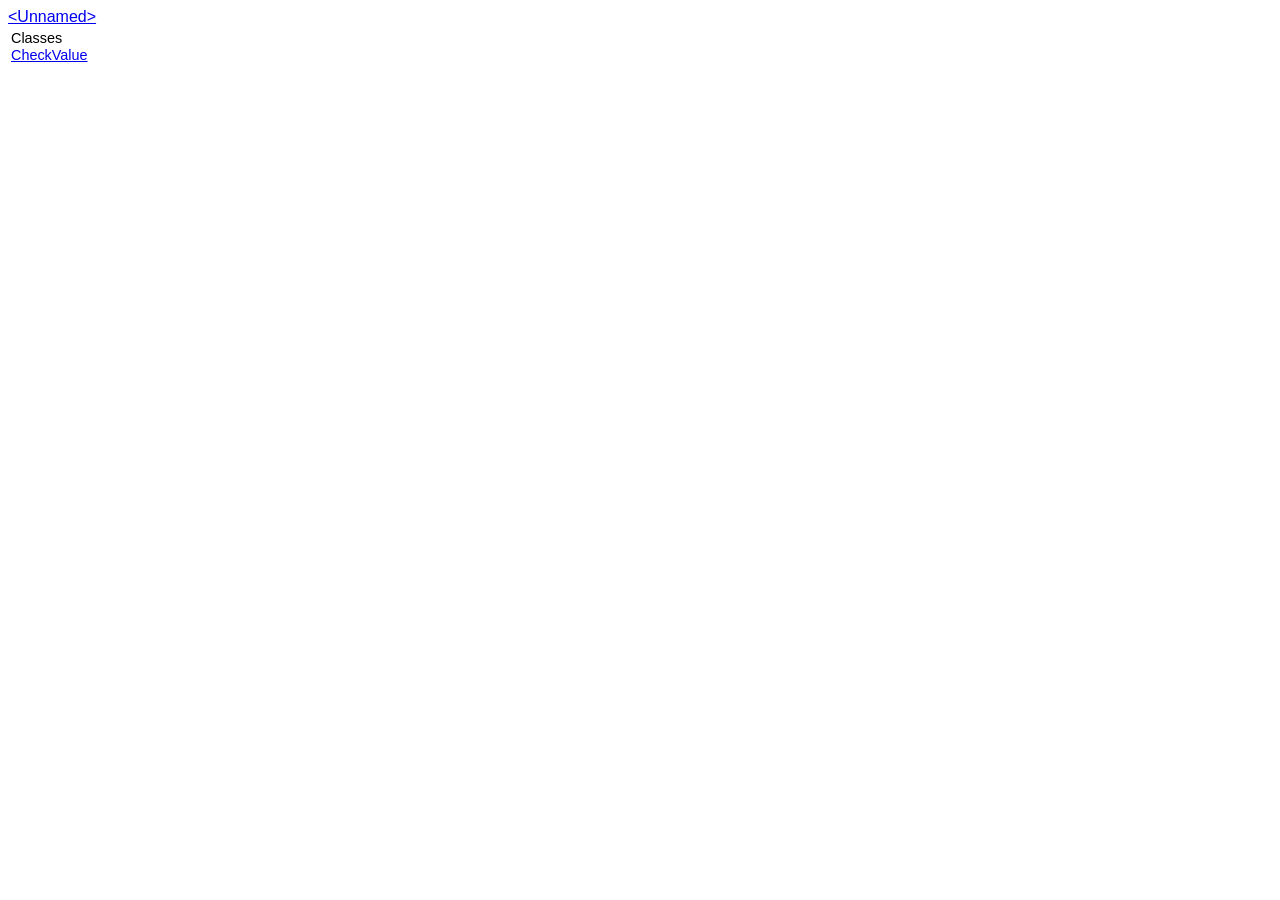
<file: code/doc/package-frame.html>
<!DOCTYPE HTML PUBLIC "-//W3C//DTD HTML 4.01 Transitional//EN" "http://www.w3.org/TR/html4/loose.dtd">
<!--NewPage-->
<HTML>
<HEAD>
<!-- Generated by javadoc (build 1.8.0_121) on Sat Nov 18 20:18:38 CET 2017 -->
<META http-equiv="Content-Type" content="text/html; charset=UTF-8">
<TITLE>
&lt;Unnamed&gt;
</TITLE>

<META NAME="date" CONTENT="2017-11-18">

<LINK REL ="stylesheet" TYPE="text/css" HREF="stylesheet.css" TITLE="Style">


</HEAD>

<BODY BGCOLOR="white">
<FONT size="+1" CLASS="FrameTitleFont">
<A HREF="package-summary.html" target="classFrame">&lt;Unnamed&gt;</A></FONT>
<TABLE BORDER="0" WIDTH="100%" SUMMARY="">
<TR>
<TD NOWRAP><FONT size="+1" CLASS="FrameHeadingFont">
Classes</FONT>&nbsp;
<FONT CLASS="FrameItemFont">
<BR>
<A HREF="CheckValue.html" title="class in &lt;Unnamed&gt;" target="classFrame">CheckValue</A></FONT></TD>
</TR>
</TABLE>


</BODY>
</HTML>
</file>
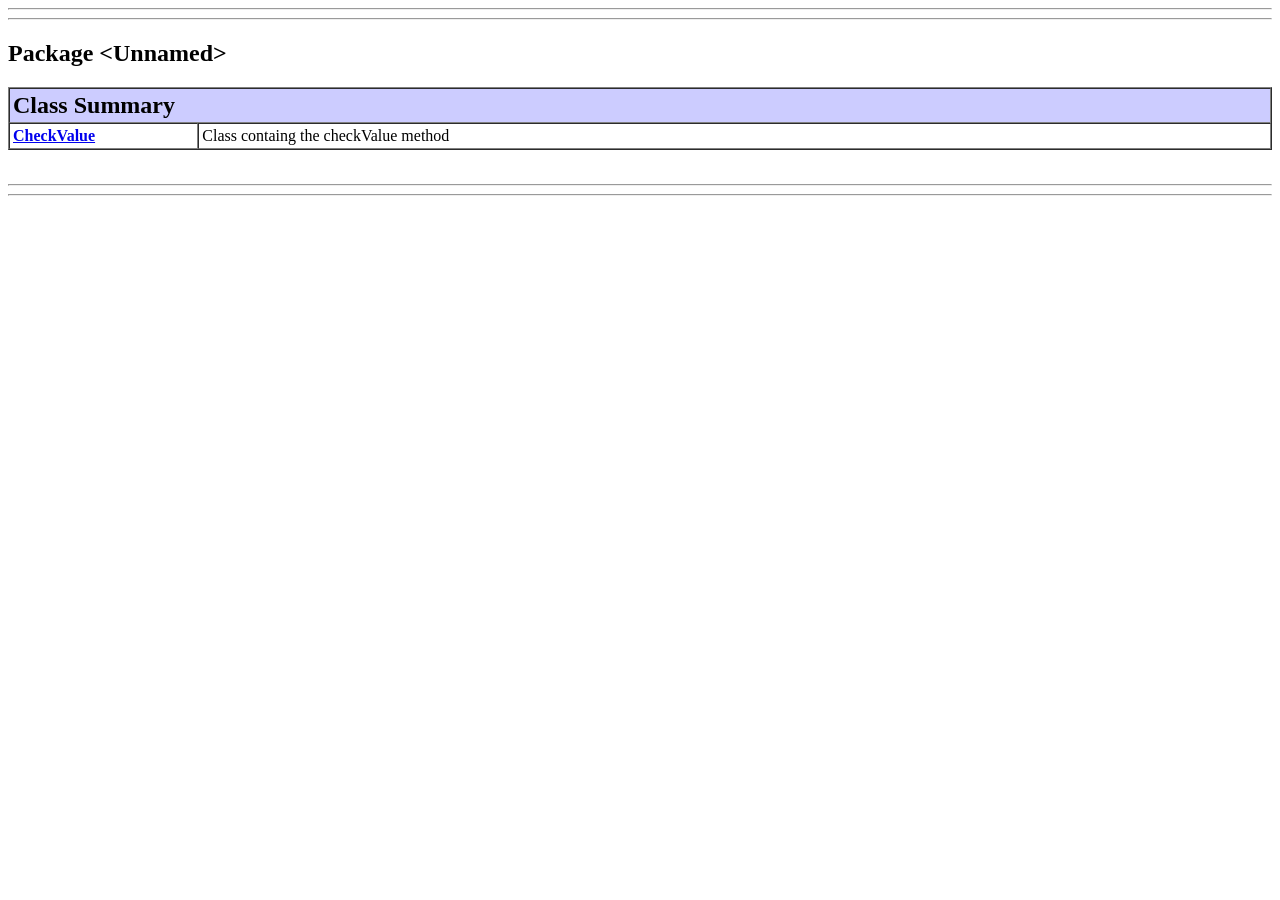
<file: code/doc/package-summary.html>
<!DOCTYPE HTML PUBLIC "-//W3C//DTD HTML 4.01 Transitional//EN" "http://www.w3.org/TR/html4/loose.dtd">
<!--NewPage-->
<HTML>
<HEAD>
<!-- Generated by javadoc (build 1.8.0_121) on Sat Nov 18 20:18:38 CET 2017 -->
<META http-equiv="Content-Type" content="text/html; charset=UTF-8">
<TITLE>

</TITLE>

<META NAME="date" CONTENT="2017-11-18">

<LINK REL ="stylesheet" TYPE="text/css" HREF="stylesheet.css" TITLE="Style">


</HEAD>

<BODY BGCOLOR="white">
<HR>

<HR>
<H2>
Package &lt;Unnamed&gt;
</H2>

<TABLE BORDER="1" WIDTH="100%" CELLPADDING="3" CELLSPACING="0" SUMMARY="">
<TR BGCOLOR="#CCCCFF" CLASS="TableHeadingColor">
<TH ALIGN="left" COLSPAN="2"><FONT SIZE="+2">
<B>Class Summary</B></FONT></TH>
</TR>
<TR BGCOLOR="white" CLASS="TableRowColor">
<TD WIDTH="15%"><B><A HREF="CheckValue.html" title="class in &lt;Unnamed&gt;">CheckValue</A></B></TD>
<TD>Class containg the checkValue method</TD>
</TR>
</TABLE>
&nbsp;

<P>
<DL>
</DL>
<HR>

<HR>

</BODY>
</HTML>
</file>
<file: doc/stylesheet.css>
/* Javadoc style sheet */

/* Define colors, fonts and other style attributes here to override the defaults */

/* Page background color */
body { background-color: #FFFFFF; color:#000000 }

/* Headings */
h1 { font-size: 145% }

/* Table colors */
.TableHeadingColor     { background: #CCCCFF; color:#000000 } /* Dark mauve */
.TableSubHeadingColor  { background: #EEEEFF; color:#000000 } /* Light mauve */
.TableRowColor         { background: #FFFFFF; color:#000000 } /* White */

/* Font used in left-hand frame lists */
.FrameTitleFont   { font-size: 100%; font-family: Helvetica, Arial, sans-serif; color:#000000 }
.FrameHeadingFont { font-size:  90%; font-family: Helvetica, Arial, sans-serif; color:#000000 }
.FrameItemFont    { font-size:  90%; font-family: Helvetica, Arial, sans-serif; color:#000000 }

/* Navigation bar fonts and colors */
.NavBarCell1    { background-color:#EEEEFF; color:#000000} /* Light mauve */
.NavBarCell1Rev { background-color:#00008B; color:#FFFFFF} /* Dark Blue */
.NavBarFont1    { font-family: Arial, Helvetica, sans-serif; color:#000000;color:#000000;}
.NavBarFont1Rev { font-family: Arial, Helvetica, sans-serif; color:#FFFFFF;color:#FFFFFF;}

.NavBarCell2    { font-family: Arial, Helvetica, sans-serif; background-color:#FFFFFF; color:#000000}
.NavBarCell3    { font-family: Arial, Helvetica, sans-serif; background-color:#FFFFFF; color:#000000}
</file>
<file: code/doc/stylesheet.css>
/* Javadoc style sheet */

/* Define colors, fonts and other style attributes here to override the defaults */

/* Page background color */
body { background-color: #FFFFFF; color:#000000 }

/* Headings */
h1 { font-size: 145% }

/* Table colors */
.TableHeadingColor     { background: #CCCCFF; color:#000000 } /* Dark mauve */
.TableSubHeadingColor  { background: #EEEEFF; color:#000000 } /* Light mauve */
.TableRowColor         { background: #FFFFFF; color:#000000 } /* White */

/* Font used in left-hand frame lists */
.FrameTitleFont   { font-size: 100%; font-family: Helvetica, Arial, sans-serif; color:#000000 }
.FrameHeadingFont { font-size:  90%; font-family: Helvetica, Arial, sans-serif; color:#000000 }
.FrameItemFont    { font-size:  90%; font-family: Helvetica, Arial, sans-serif; color:#000000 }

/* Navigation bar fonts and colors */
.NavBarCell1    { background-color:#EEEEFF; color:#000000} /* Light mauve */
.NavBarCell1Rev { background-color:#00008B; color:#FFFFFF} /* Dark Blue */
.NavBarFont1    { font-family: Arial, Helvetica, sans-serif; color:#000000;color:#000000;}
.NavBarFont1Rev { font-family: Arial, Helvetica, sans-serif; color:#FFFFFF;color:#FFFFFF;}

.NavBarCell2    { font-family: Arial, Helvetica, sans-serif; background-color:#FFFFFF; color:#000000}
.NavBarCell3    { font-family: Arial, Helvetica, sans-serif; background-color:#FFFFFF; color:#000000}
</file>
